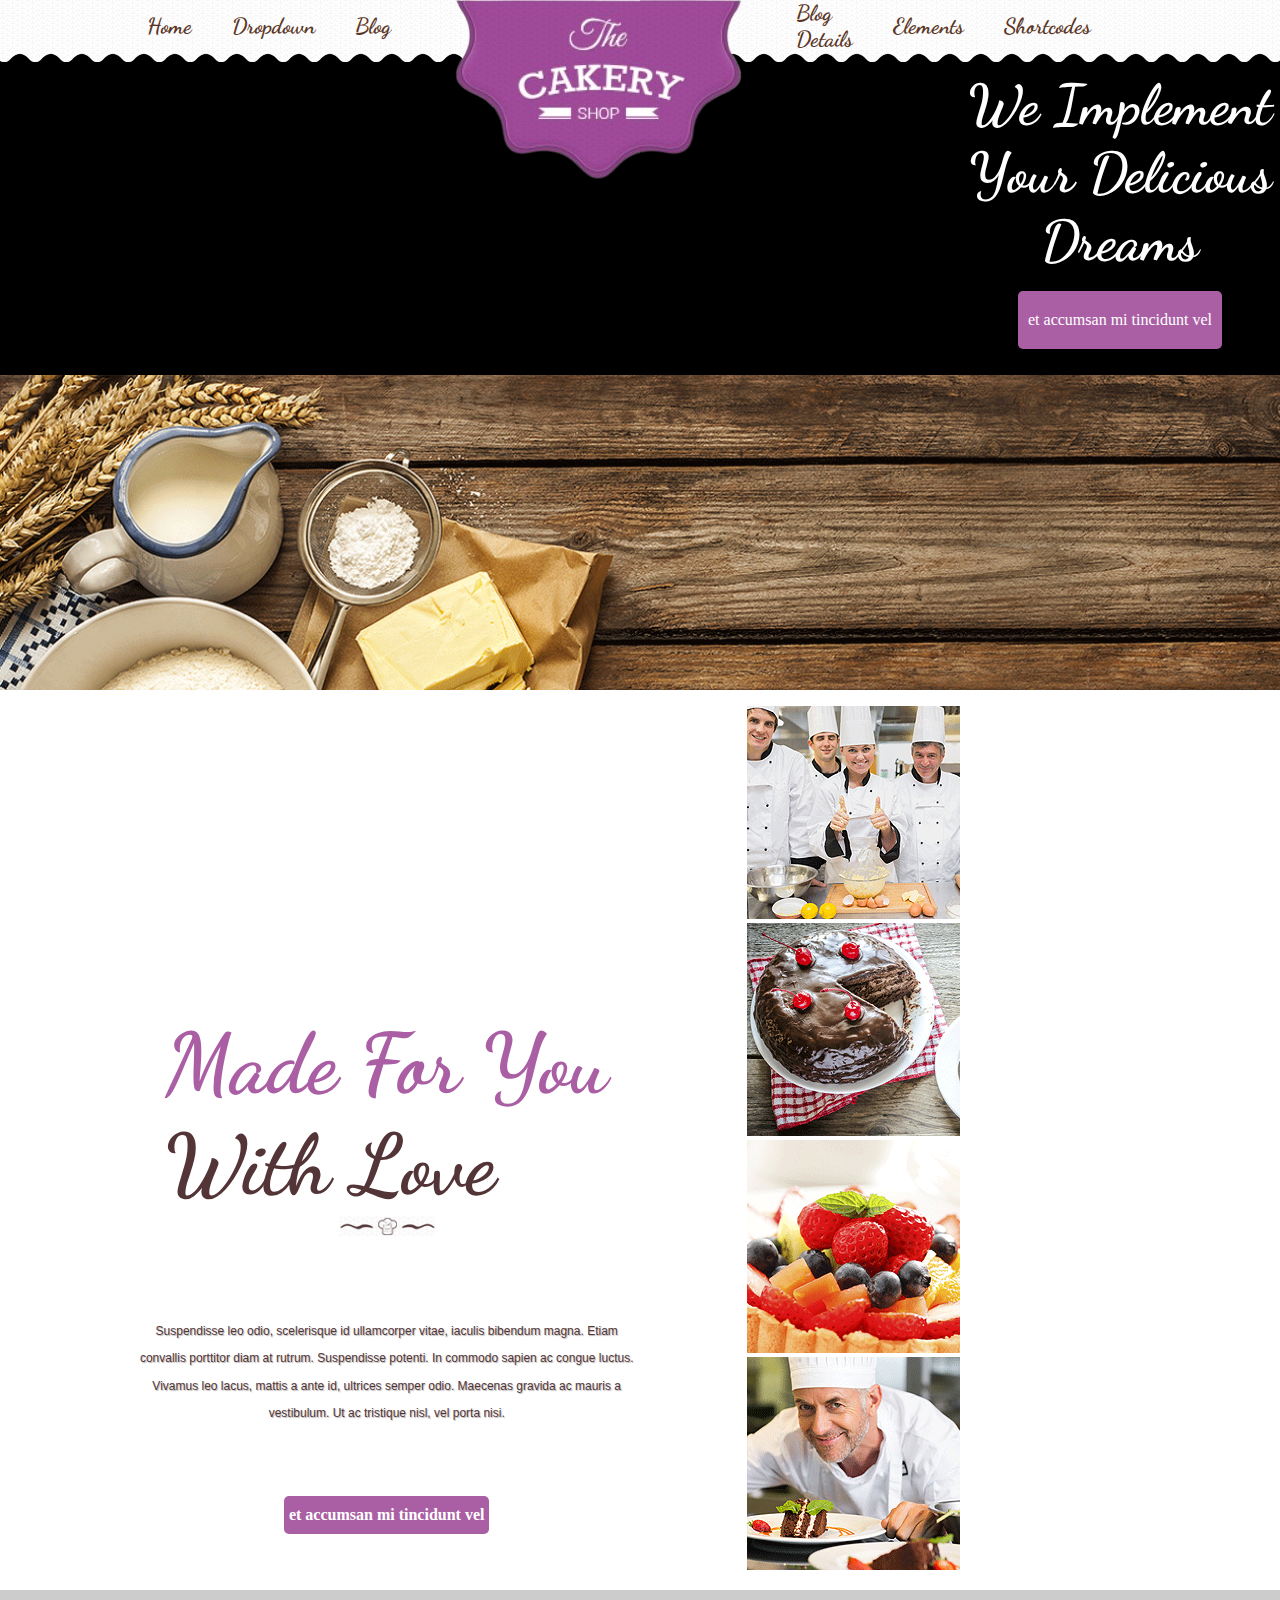
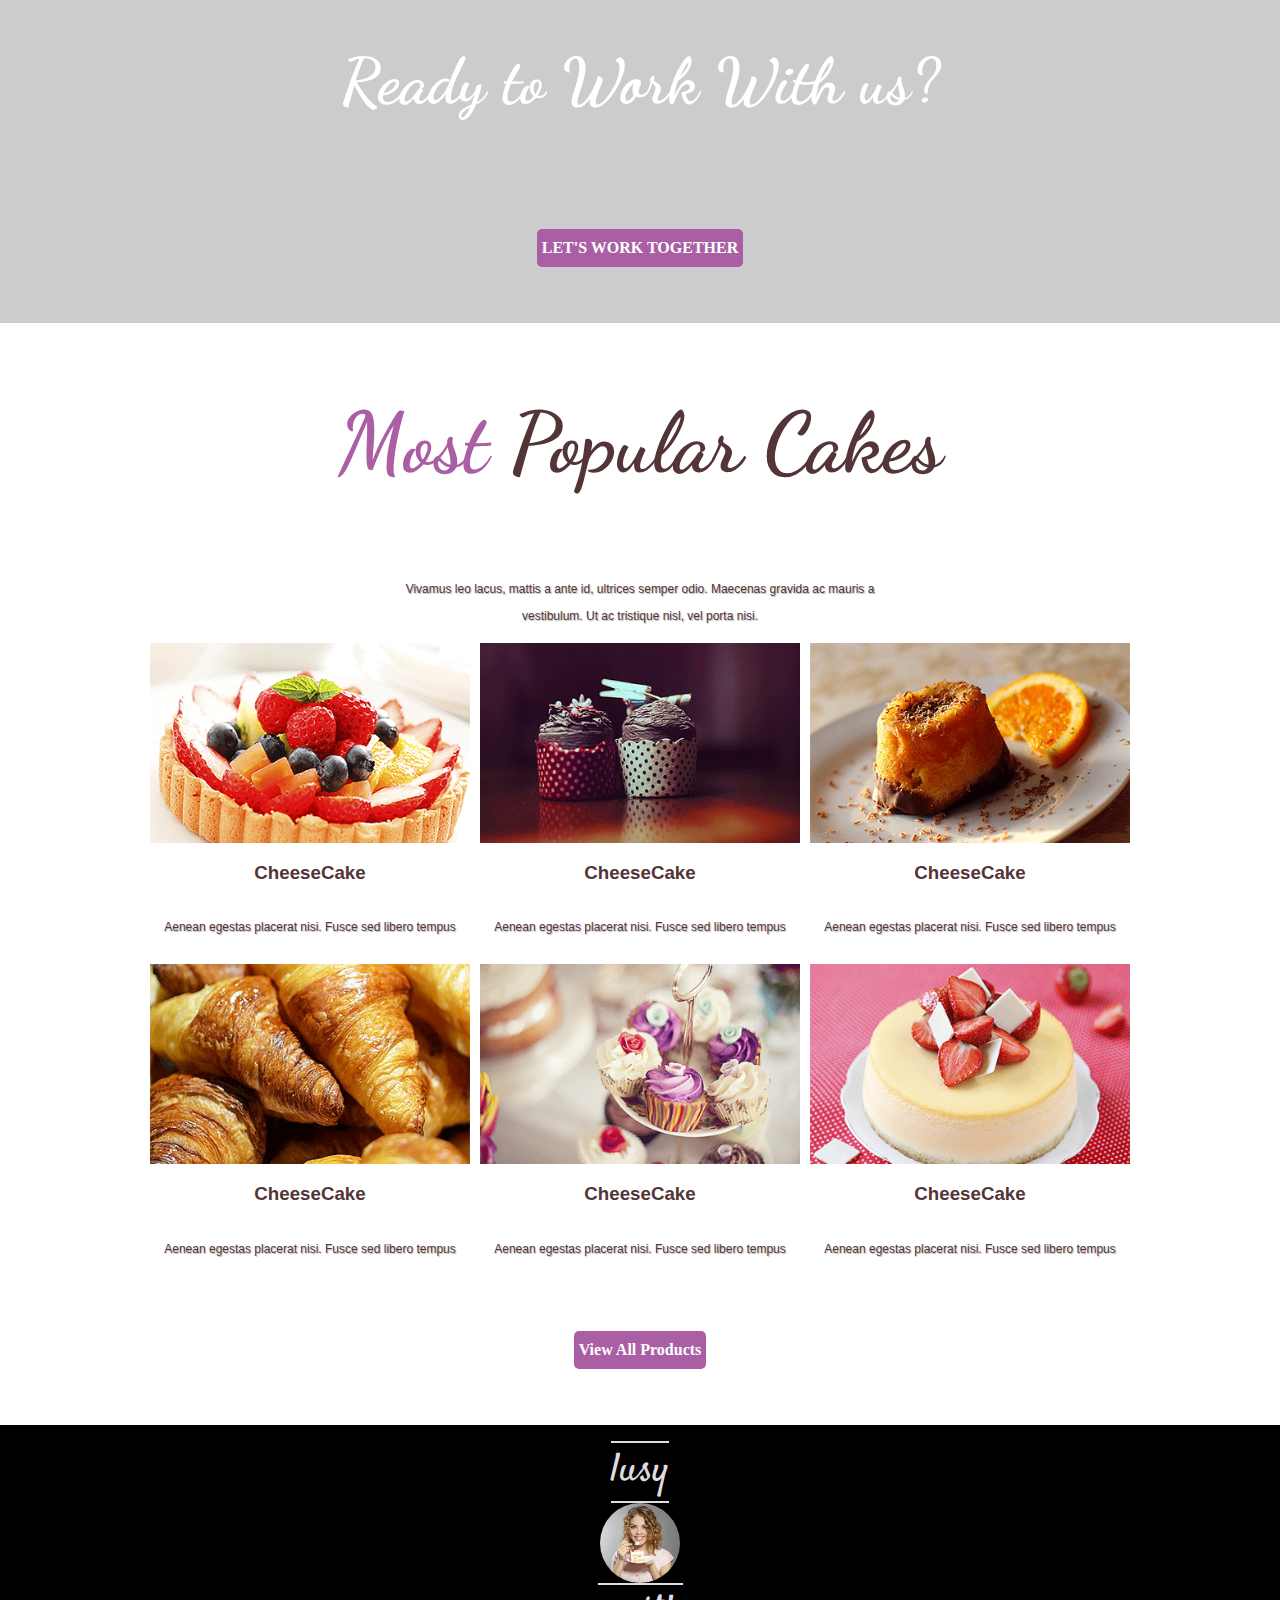
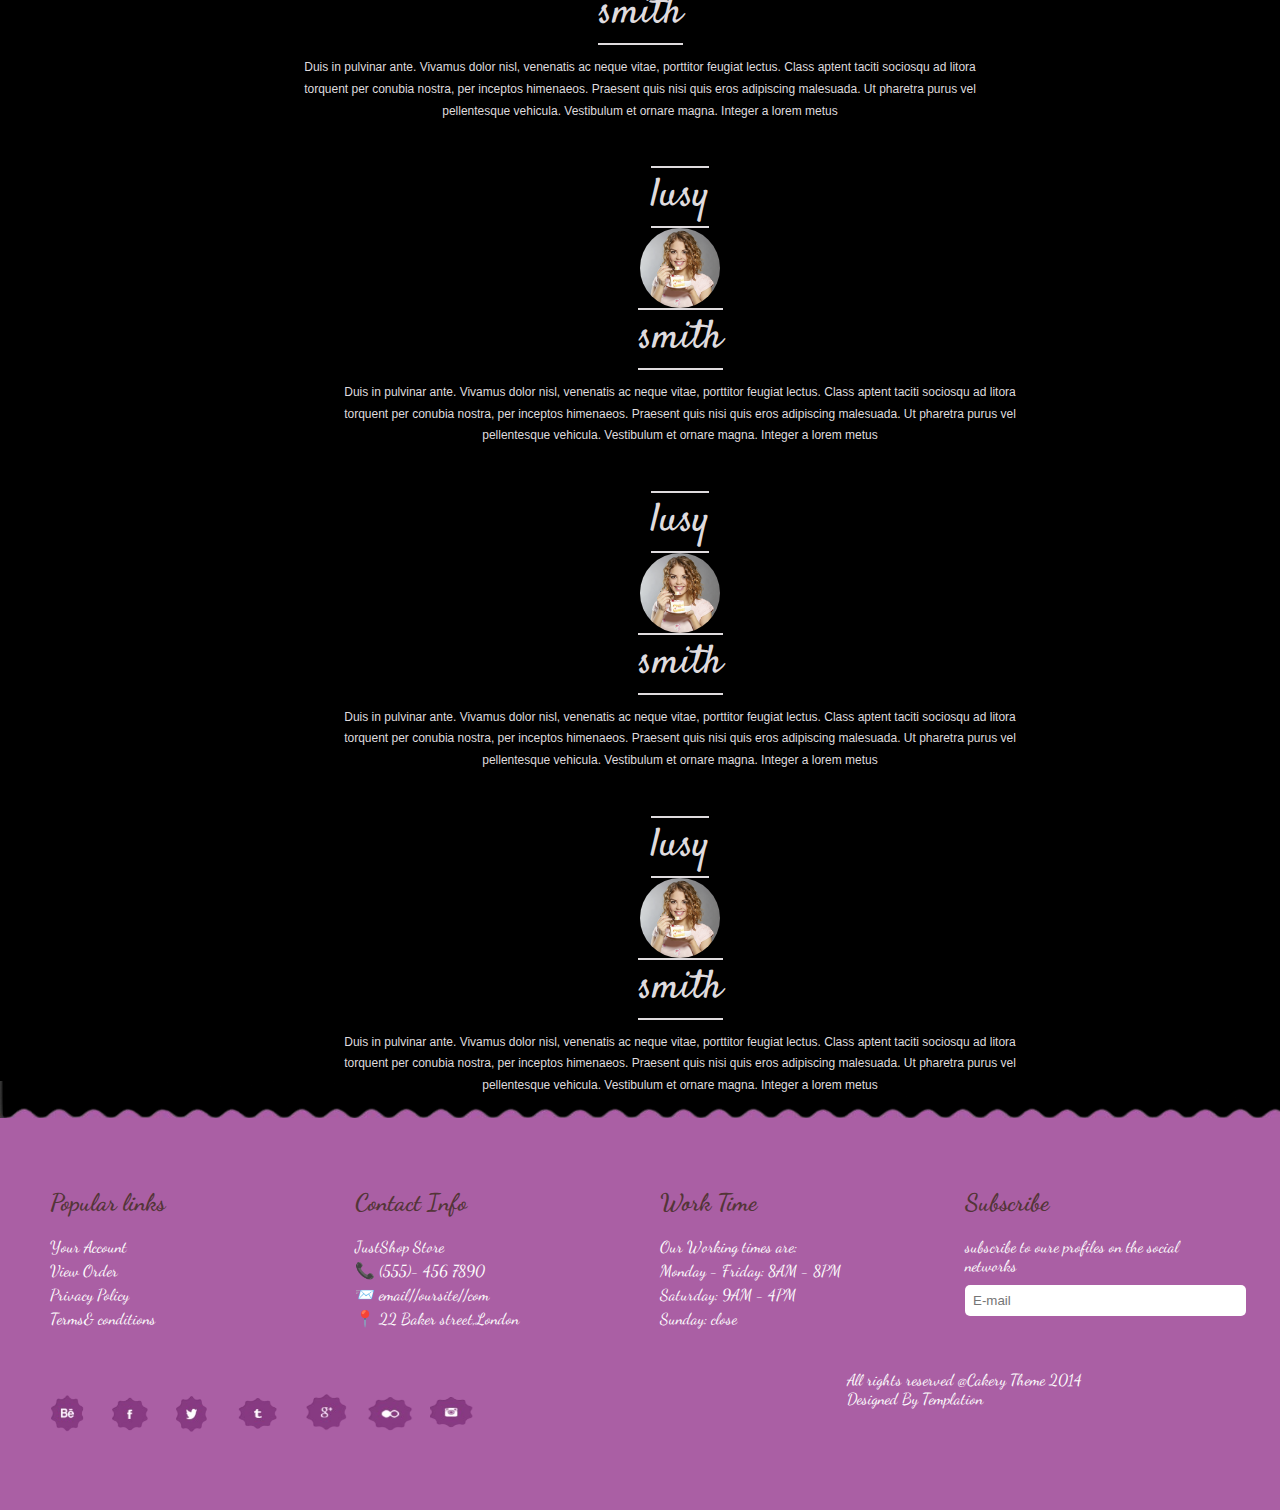
<file: index.html>
<!DOCTYPE html>
<html lang="en">
<head>
    <meta charset="UTF-8">
    <meta name="viewport" content="width=device-width, initial-scale=1.0">
    <title>Home</title>
    <style>
        @import url('https://fonts.googleapis.com/css2?family=Dancing+Script:wght@400..700&display=swap');
        @import url('https://fonts.googleapis.com/css2?family=Satisfy&display=swap');
        </style>
            

    <link rel="stylesheet" href="./index.css">
    <link rel="stylesheet" href="https://fonts.googleapis.com/icon?family=Material+Icons">

</head>
<body>
    <header class="top-header ">
        <nav class="navbar  ">
            <ul class="nav-links col-9 col-md-12 col-sm-12" >
                <li ><a href="./index.html">Home</a></li>
                <li><a href="./index.html">Dropdown</a></li>
                <li><a href="./index.html">Blog</a></li>
                <li class="logoHeader">
                    <img src="./Images/logo.png" alt="Bakery Logo">
                </li>
                <li><a href="./BlogDetails.html">Blog Details</a></li>
                <li><a href="./element.html">Elements</a></li>
                <li><a href="./shortcodes.html">Shortcodes</a></li>
            </ul>
        </nav>
    </header>
    <div class="intro ">
        <div class="introHeader col-3 col-md-12 col-sm-12">
            
            <h1>We Implement Your Delicious Dreams</h1>
            <p ><a  href="">et accumsan mi tincidunt vel</a></p>

        </div>
        <figure class="intro_image col-12 col-md-12 col-sm-12" >
            <img src="./Images/1300x780.gif" alt="" srcset="">
        </figure>
        
    </div>
    <article class="MadeForYou">
        <hgroup class="col-6 col-md-12 col-sm-12">
            <h2 >
                
                <span>Made For You </span>
                <br>
                With Love
             </h2>
            <p class="Paragraph">Suspendisse leo odio, scelerisque id ullamcorper vitae, iaculis bibendum magna. Etiam convallis porttitor diam at rutrum.
             Suspendisse potenti. In commodo sapien ac congue luctus. Vivamus leo lacus, mattis a ante id, ultrices semper odio. 
             Maecenas gravida ac mauris a vestibulum. Ut ac tristique nisl, vel porta nisi.</p>
             <p ><a href="">et accumsan mi tincidunt vel</a></p>
        </hgroup>
        <figure class=" col-4 col-md-12 col-sm-12">
            <img src="./Images/213x213(1).gif" alt="">
            <img src="./Images/213x213(2).gif" alt="">
            <img src="./Images/213x213(3).gif" alt="">
            <img src="./Images/213x213(4).gif" alt="">
        </figure>

  
    </article>
    <div class="WorKWith col-12 col-md-12 col-sm-12">
        <h2 >Ready to Work With us?</h2>
        <p ><a href="">LET'S WORK TOGETHER</a></p>        

    </div>

    <div class="PopularCake">
        <hgroup class="col-12 col-md-12 col-sm-12">
            <h2 >
                <span>Most</span> Popular Cakes
             </h2>
             <p class="Paragraph">Vivamus leo lacus, mattis a ante id, ultrices semper odio.
                 Maecenas gravida ac mauris a vestibulum. Ut ac tristique nisl, vel porta nisi.</p>
        </hgroup>
        <article>
            <div class=" col-3 col-md-12 col-sm-12 ">
                <img src="./Images/cake1.gif" alt="">
                <h3>CheeseCake</h3>
                <p class="Paragraph"> Aenean egestas placerat nisi. Fusce sed libero tempus</p>

            </div>
            <div class=" col-3 col-md-12 col-sm-12 ">
                <img src="./Images/cake2.gif" alt="">
                <h3>CheeseCake</h3>
                <p class="Paragraph"> Aenean egestas placerat nisi. Fusce sed libero tempus</p>

            </div>
            <div class="col-3 col-md-12 col-sm-12 ">
                <img src="./Images/cake3.gif" alt="">
                <h3>CheeseCake</h3>
                <p class="Paragraph"> Aenean egestas placerat nisi. Fusce sed libero tempus</p>

            </div>
            <div class="col-3 col-md-12 col-sm-12 ">
                <img src="./Images/cake4.gif" alt="">
                <h3>CheeseCake</h3>
                <p class="Paragraph"> Aenean egestas placerat nisi. Fusce sed libero tempus</p>

            </div>
            <div class="col-3 col-md-12 col-sm-12 ">
                <img src="./Images/cake5.gif" alt="">
                <h3>CheeseCake</h3>
                <p class="Paragraph"> Aenean egestas placerat nisi. Fusce sed libero tempus</p>

            </div>
            <div class="col-3 col-md-12 col-sm-12 ">
                <img src="./Images/cake6.gif" alt="">
                <h3>CheeseCake</h3>
                <p class="Paragraph"> Aenean egestas placerat nisi. Fusce sed libero tempus</p>

            </div>
            
        </article>
        <div class="ViewProduct col-12 col-md-12 col-sm-12">

            <p><a href="">View All Products</a></p> 
        </div>
    </div>

    <div class="customer">
        <div class="col-12 col-md-12 col-sm-12">
            <figure>
                <span>lusy</span>
                <img src="./Images/customer.png" alt="">
                <span>smith</span>
    
                <p class="Paragraph CustomerPara">Duis in pulvinar ante. Vivamus dolor nisl, venenatis ac neque vitae, porttitor feugiat lectus. 
                    Class aptent taciti sociosqu ad litora torquent per conubia nostra, per inceptos himenaeos. 
                    Praesent quis nisi quis eros adipiscing malesuada. Ut pharetra purus vel pellentesque vehicula. 
                    Vestibulum et ornare magna. Integer a lorem metus
                </p>
            </figure>
        </div>
        <div class="col-12 col-md-12 col-sm-12">
            <figure class="col-12 col-md-12 col-sm-12">
                <span>lusy</span>
                <img src="./Images/customer.png" alt="">
                <span>smith</span>
    
                <p class="Paragraph CustomerPara "  >Duis in pulvinar ante. Vivamus dolor nisl, venenatis ac neque vitae, porttitor feugiat lectus. 
                    Class aptent taciti sociosqu ad litora torquent per conubia nostra, per inceptos himenaeos. 
                    Praesent quis nisi quis eros adipiscing malesuada. Ut pharetra purus vel pellentesque vehicula. 
                    Vestibulum et ornare magna. Integer a lorem metus</p>
            </figure>
        </div>
        <div class="col-12 col-md-12 col-sm-12">
            <figure class="col-12 col-md-12 col-sm-12">
                <span>lusy</span>
                <img src="./Images/customer.png" alt="">
                <span>smith</span>
    
                <p class="Paragraph CustomerPara" >Duis in pulvinar ante. Vivamus dolor nisl, venenatis ac neque vitae, porttitor feugiat lectus. 
                    Class aptent taciti sociosqu ad litora torquent per conubia nostra, per inceptos himenaeos. 
                    Praesent quis nisi quis eros adipiscing malesuada. Ut pharetra purus vel pellentesque vehicula. 
                    Vestibulum et ornare magna. Integer a lorem metus</p>
            </figure>
        </div>
        <div class="col-12 col-md-12 col-sm-12">
            <figure class="col-12 col-md-12 col-sm-12">
                <span>lusy</span>
                <img src="./Images/customer.png" alt="">
                <span>smith</span>
    
                <p class="Paragraph CustomerPara" >Duis in pulvinar ante. Vivamus dolor nisl, venenatis ac neque vitae, porttitor feugiat lectus. 
                    Class aptent taciti sociosqu ad litora torquent per conubia nostra, per inceptos himenaeos. 
                    Praesent quis nisi quis eros adipiscing malesuada. Ut pharetra purus vel pellentesque vehicula. 
                    Vestibulum et ornare magna. Integer a lorem metus</p>
            </figure>
        </div>
    </div>

    <div class="beforeFootor">
    </div>
    <!--footter-->
    <footer class="bottem-footer">
        <div class="footer-continer">
            <div class="Popular-links">
                <h2>Popular links</h2>
                <ul>
                    <li>Your Account</li>
                    <li>View Order</li>
                    <li>Privacy Policy</li>
                    <li>Terms& conditions</li>
                </ul>
            </div>
            <div class="content-info">
                <h2>Contact Info</h2>
                <ul>
                    <li>JustShop Store</li>
                    <li>📞 (555)- 456 7890</li>
                    <li>📨 email//oursite//com</li>
                    <li>📍 22 Baker street,London</li>
                </ul>
            </div>
            <div class="work-time">
                <h2>Work Time</h2>
                <ul>
                    <li>Our Working times are:</li>
                    <li>Monday - Friday: 8AM - 8PM</li>
                    <li>Saturday: 9AM - 4PM</li>
                    <li>Sunday: close</li>
                </ul>
            </div>
            <div class="Subscribe">
                <h2>Subscribe</h2>
                <label>subscribe to oure profiles on the social networks</label>
                <input type="email" placeholder="E-mail">
            </div>




        </div>
        <div class="footer-copyright ">
            <div class="logos col-12 col-md-3 col-sm-3">
                <ul>
                    <li><img src="Images/be-hexa.png"></li>
                    <li><img src="Images/face-hexa.png"></li>
                    <li><img src="Images/twiter-hexa.png"></li>
                    <li><img src="Images/t-hexa.png"></li>
                    <li><img src="Images/gmail-hexa.png"></li>
                    <li><img src="Images/infinety.png"></li>
                    <li><img src="Images/insta-hexa.png"></li>
                </ul>
            </div>
            <div class="copyright col-12 col-md-12 col-sm-12">
                <p>All rights reserved @Cakery Theme 2014<br>Designed By Templation</p>
            </div>

        </div>
    </footer>


    
    

</body>
</html>
</file>
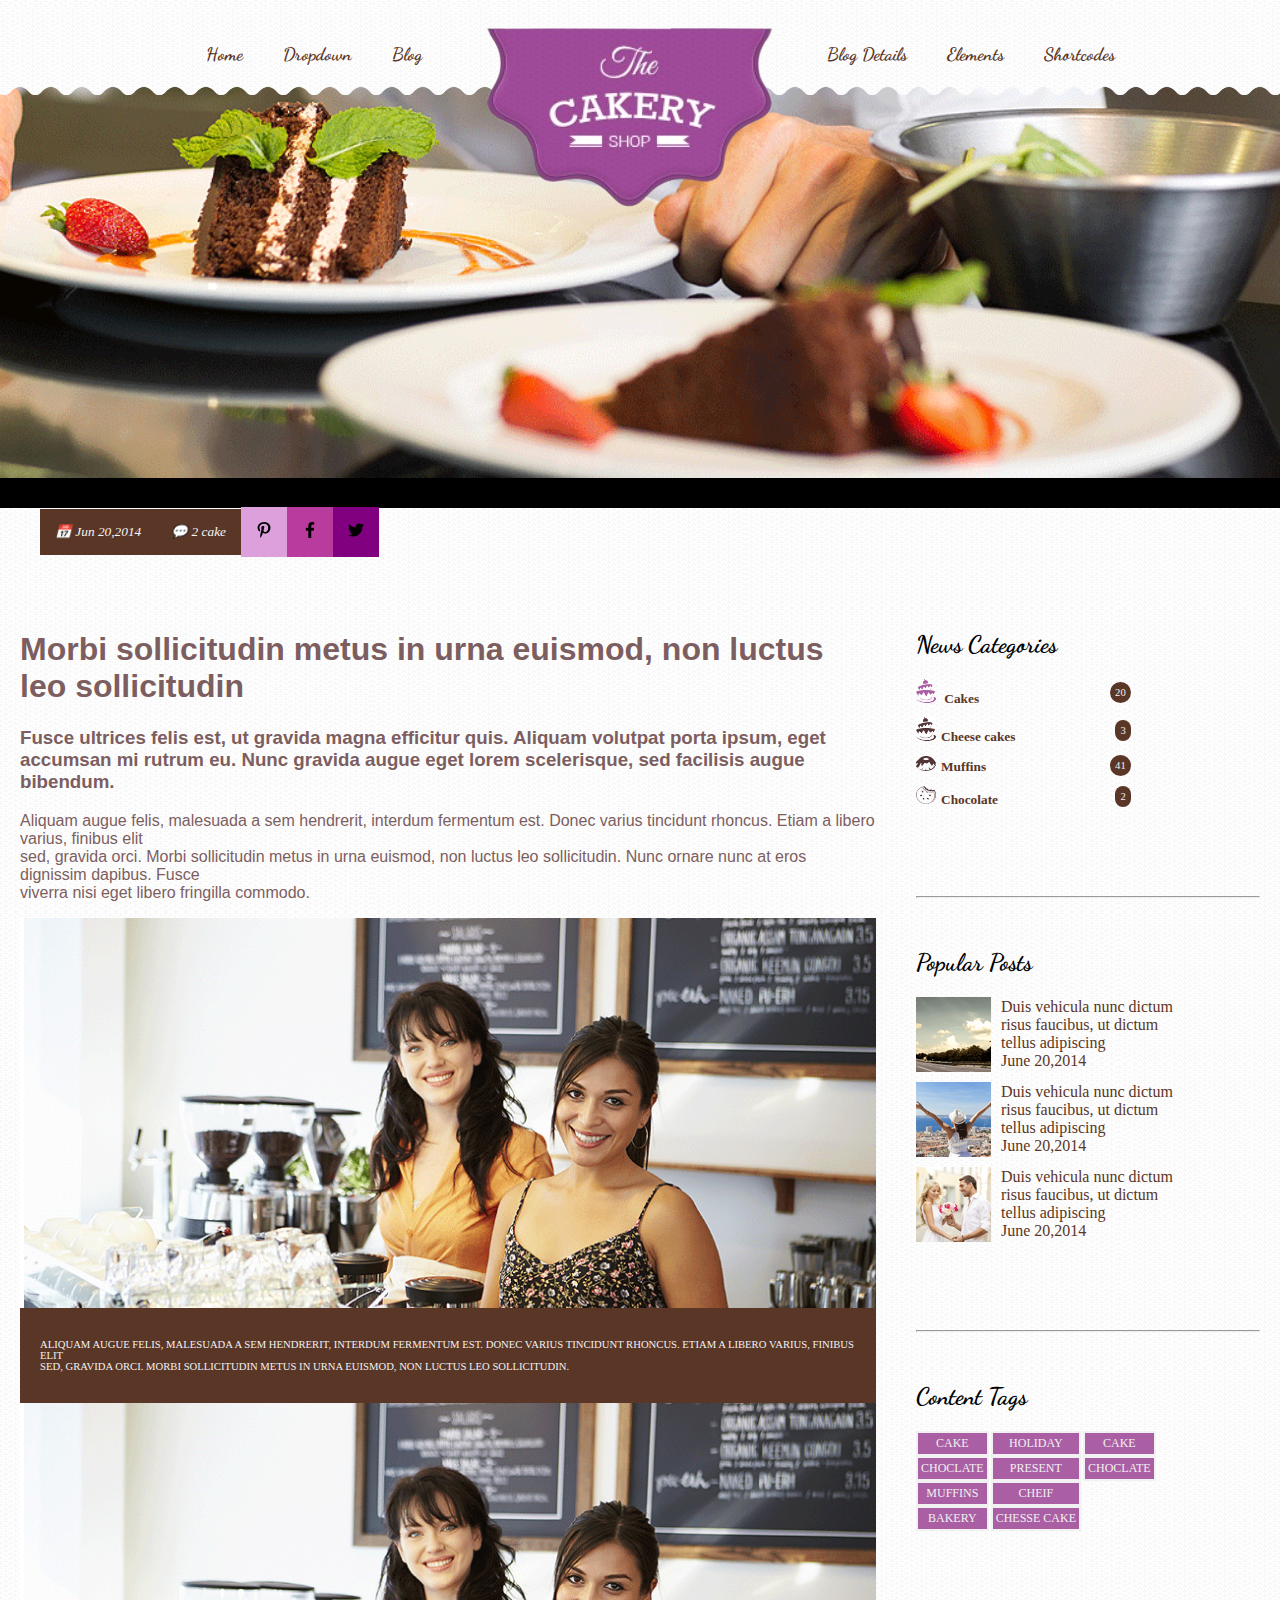
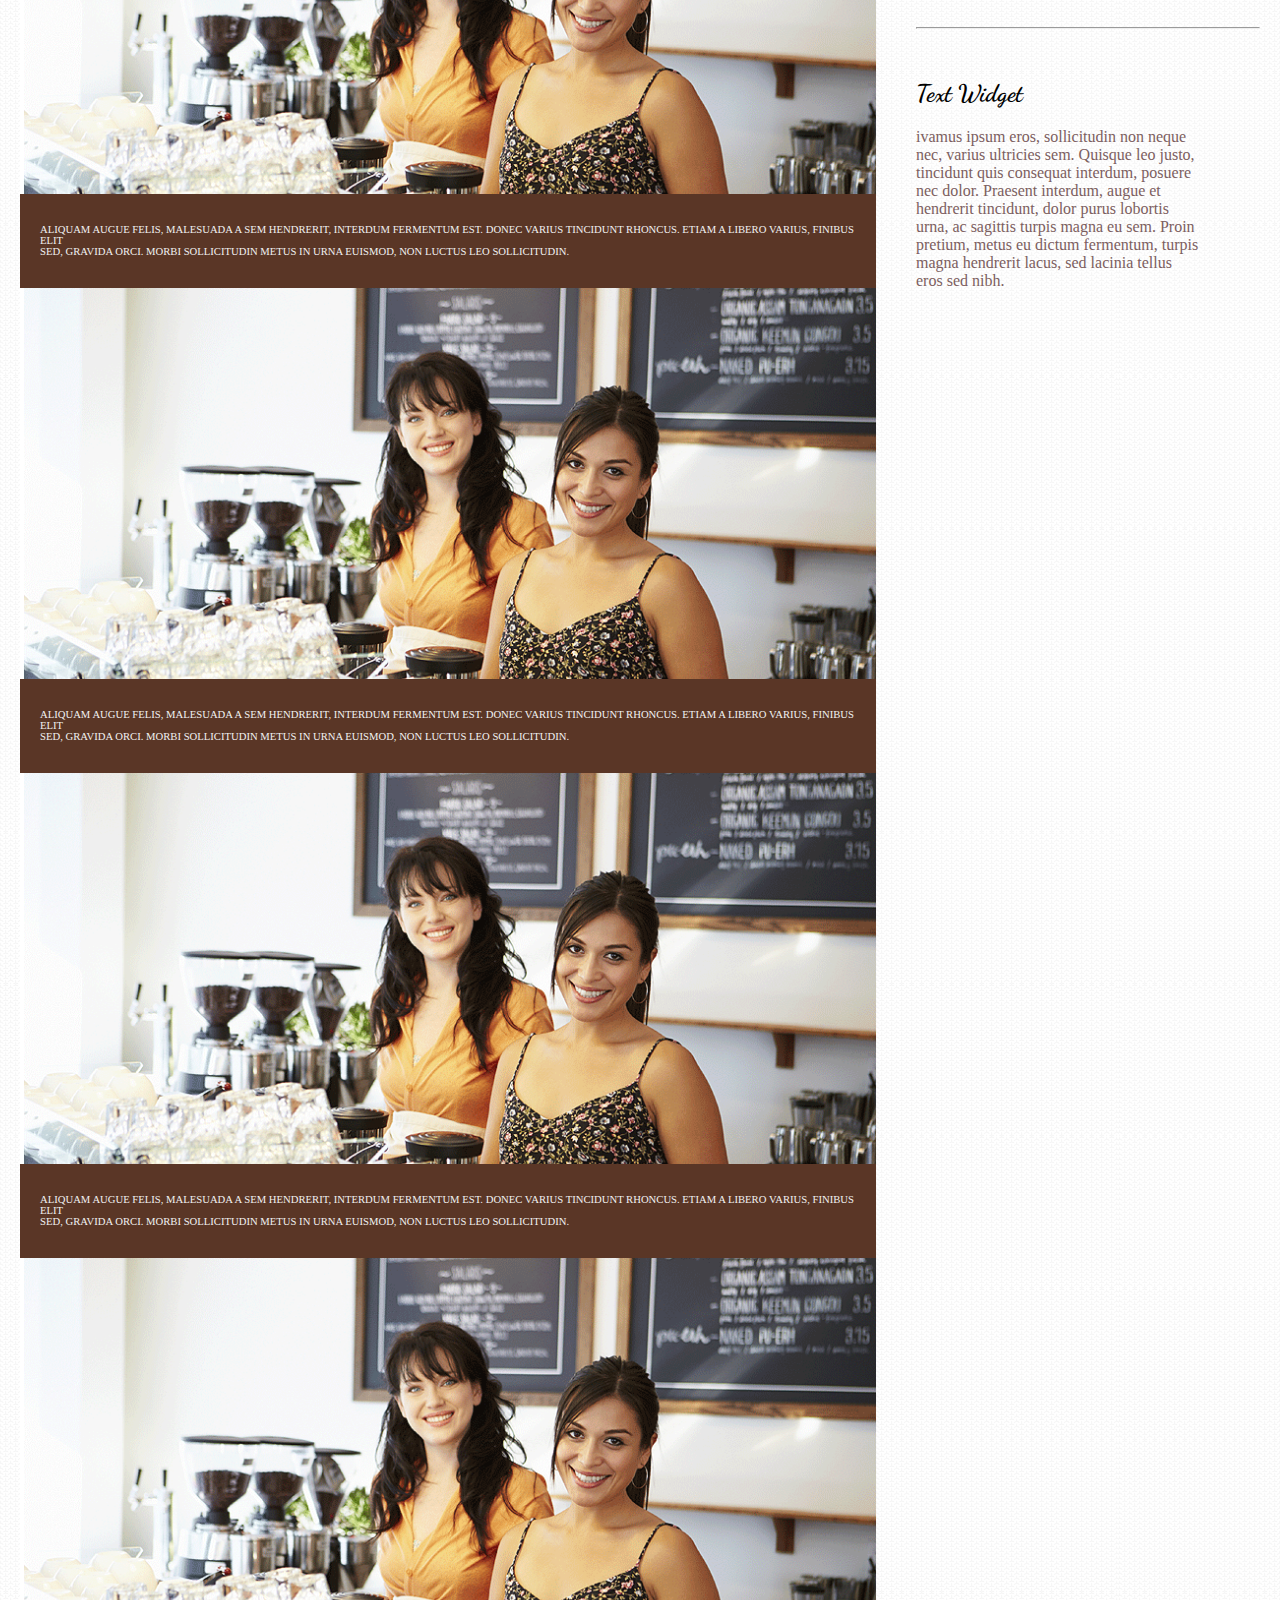
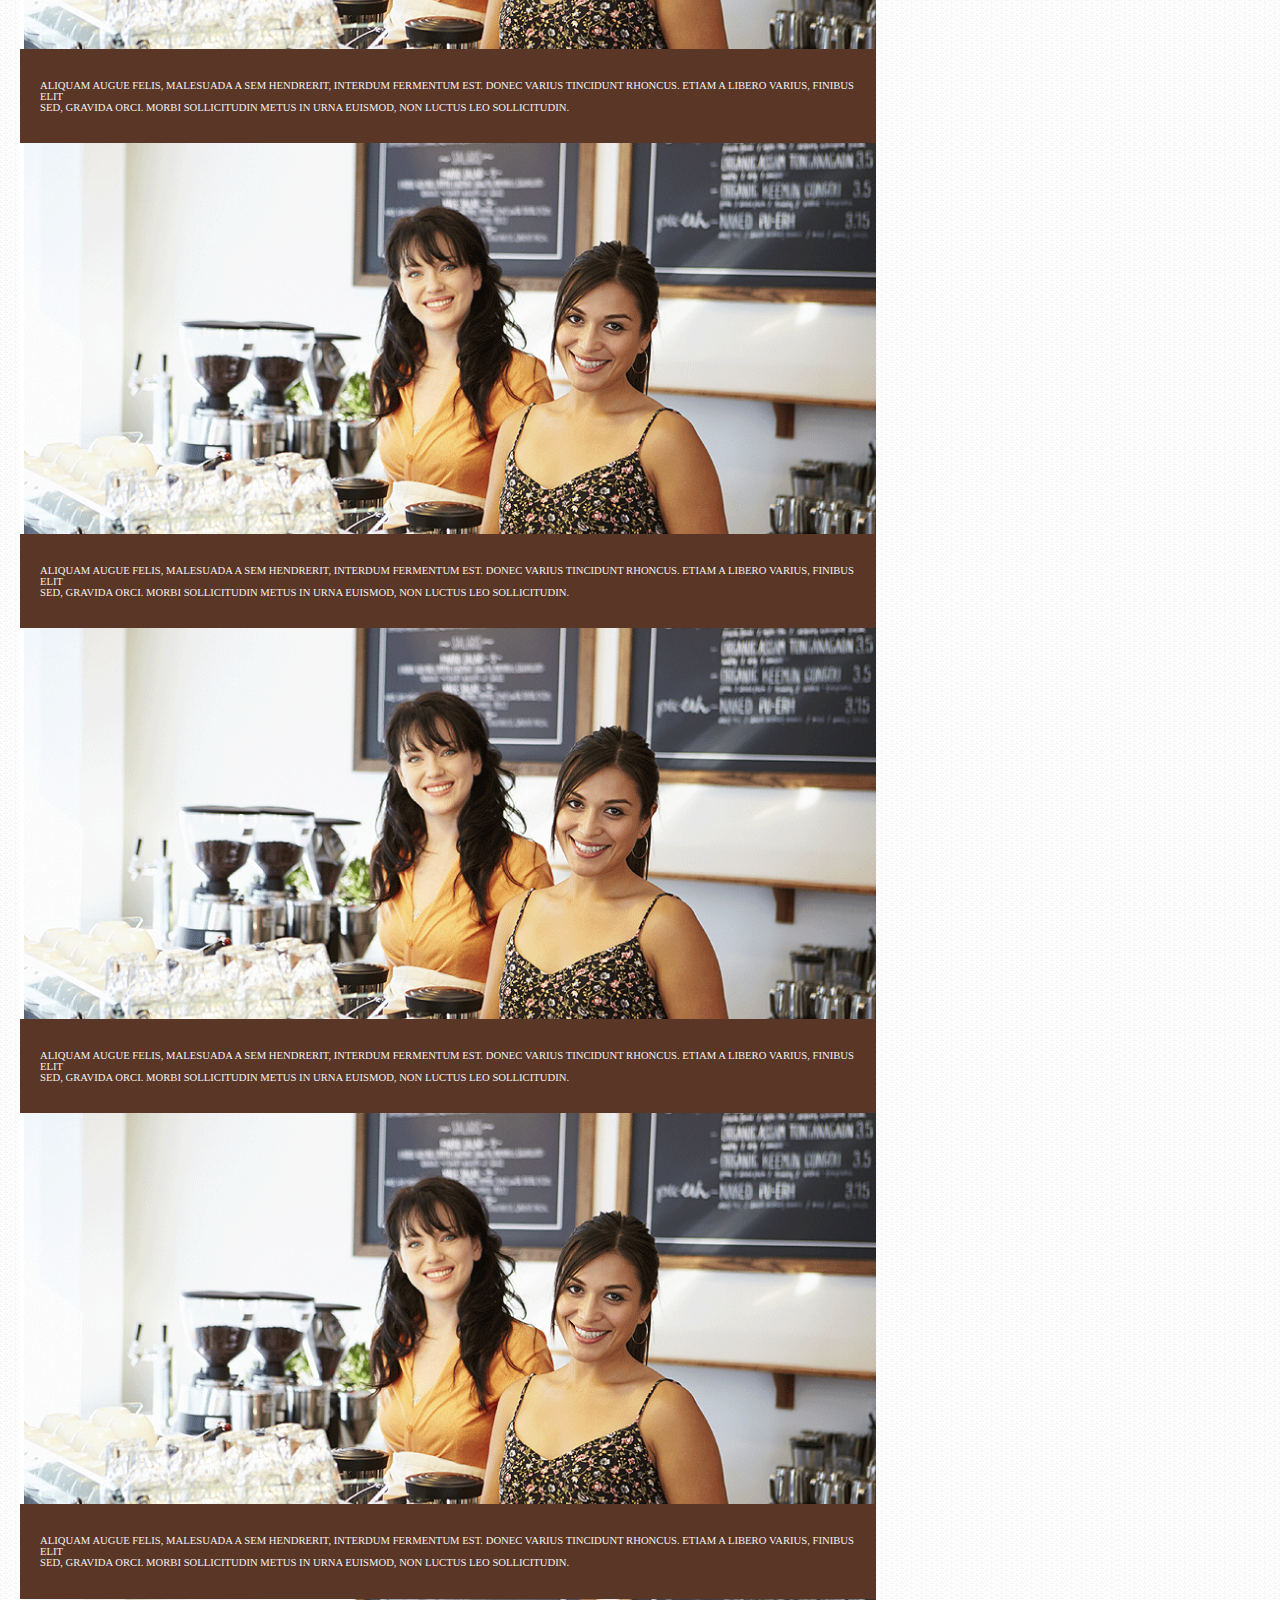
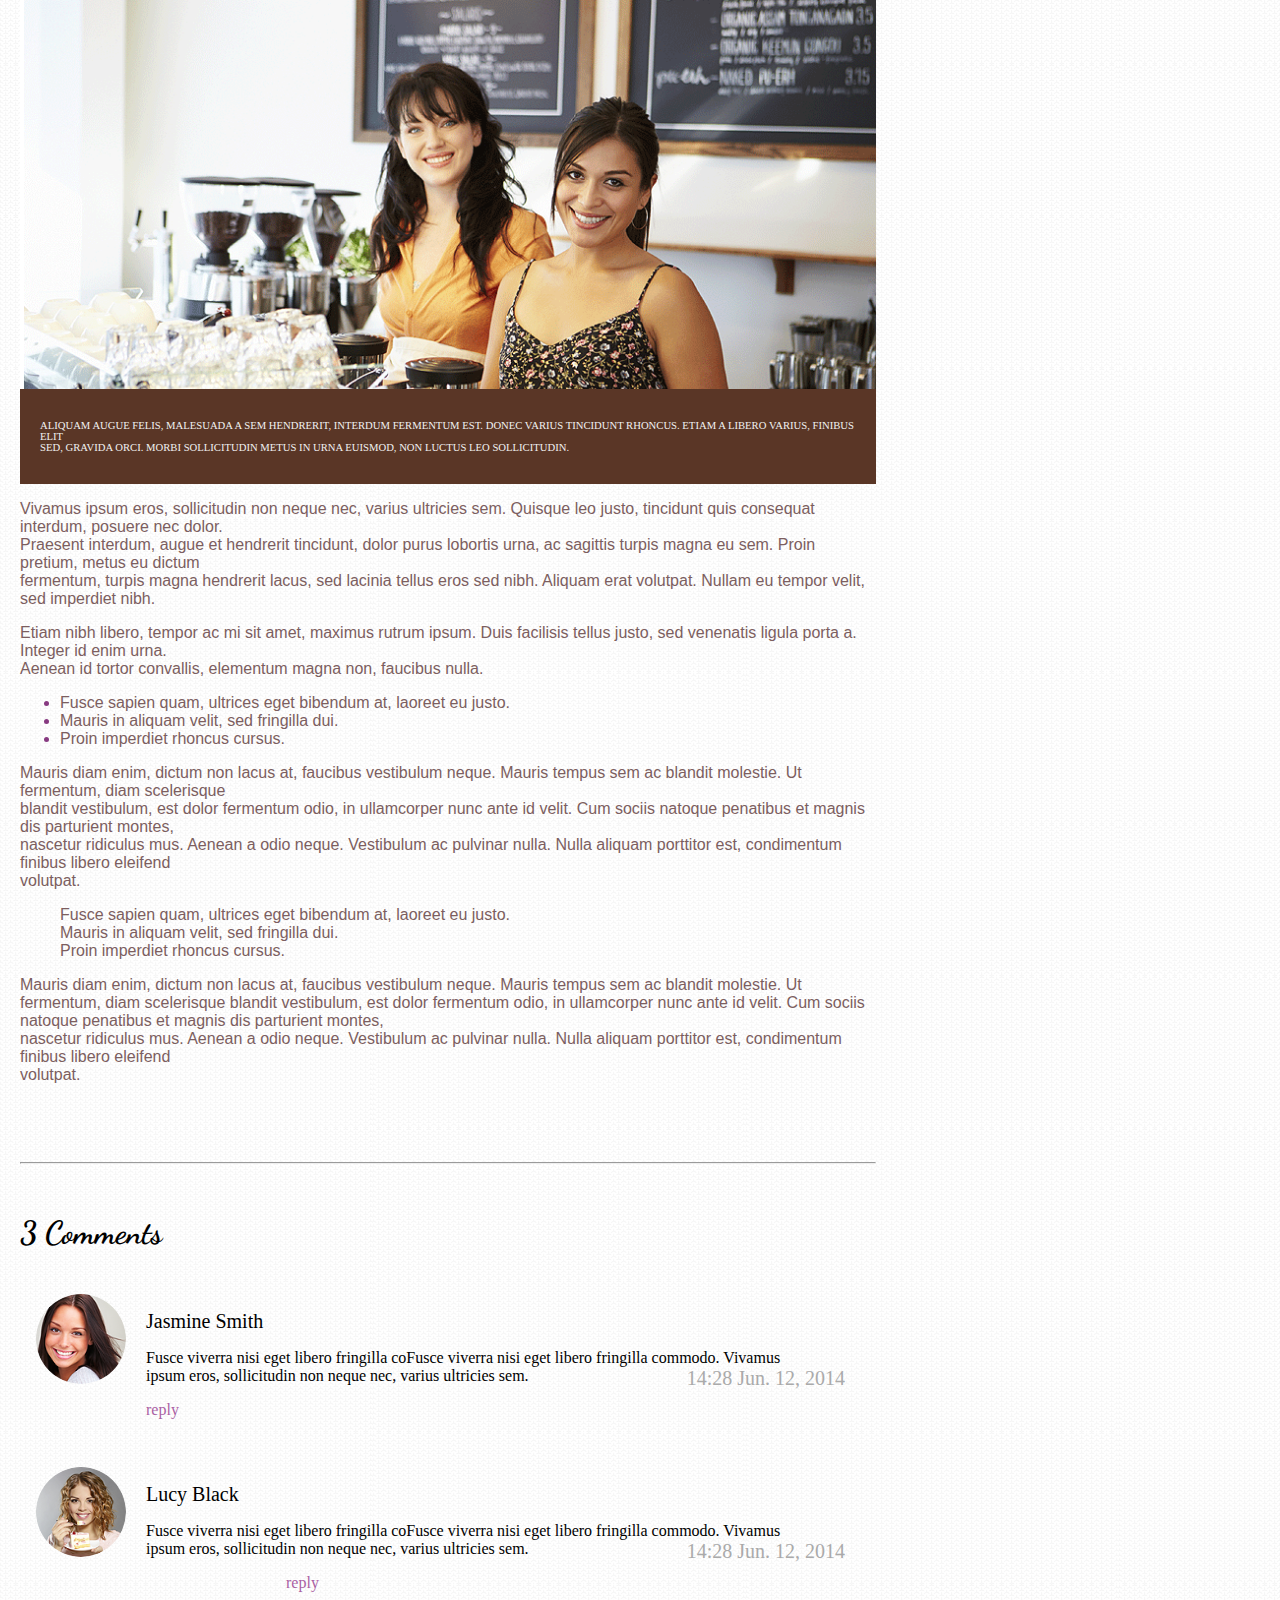
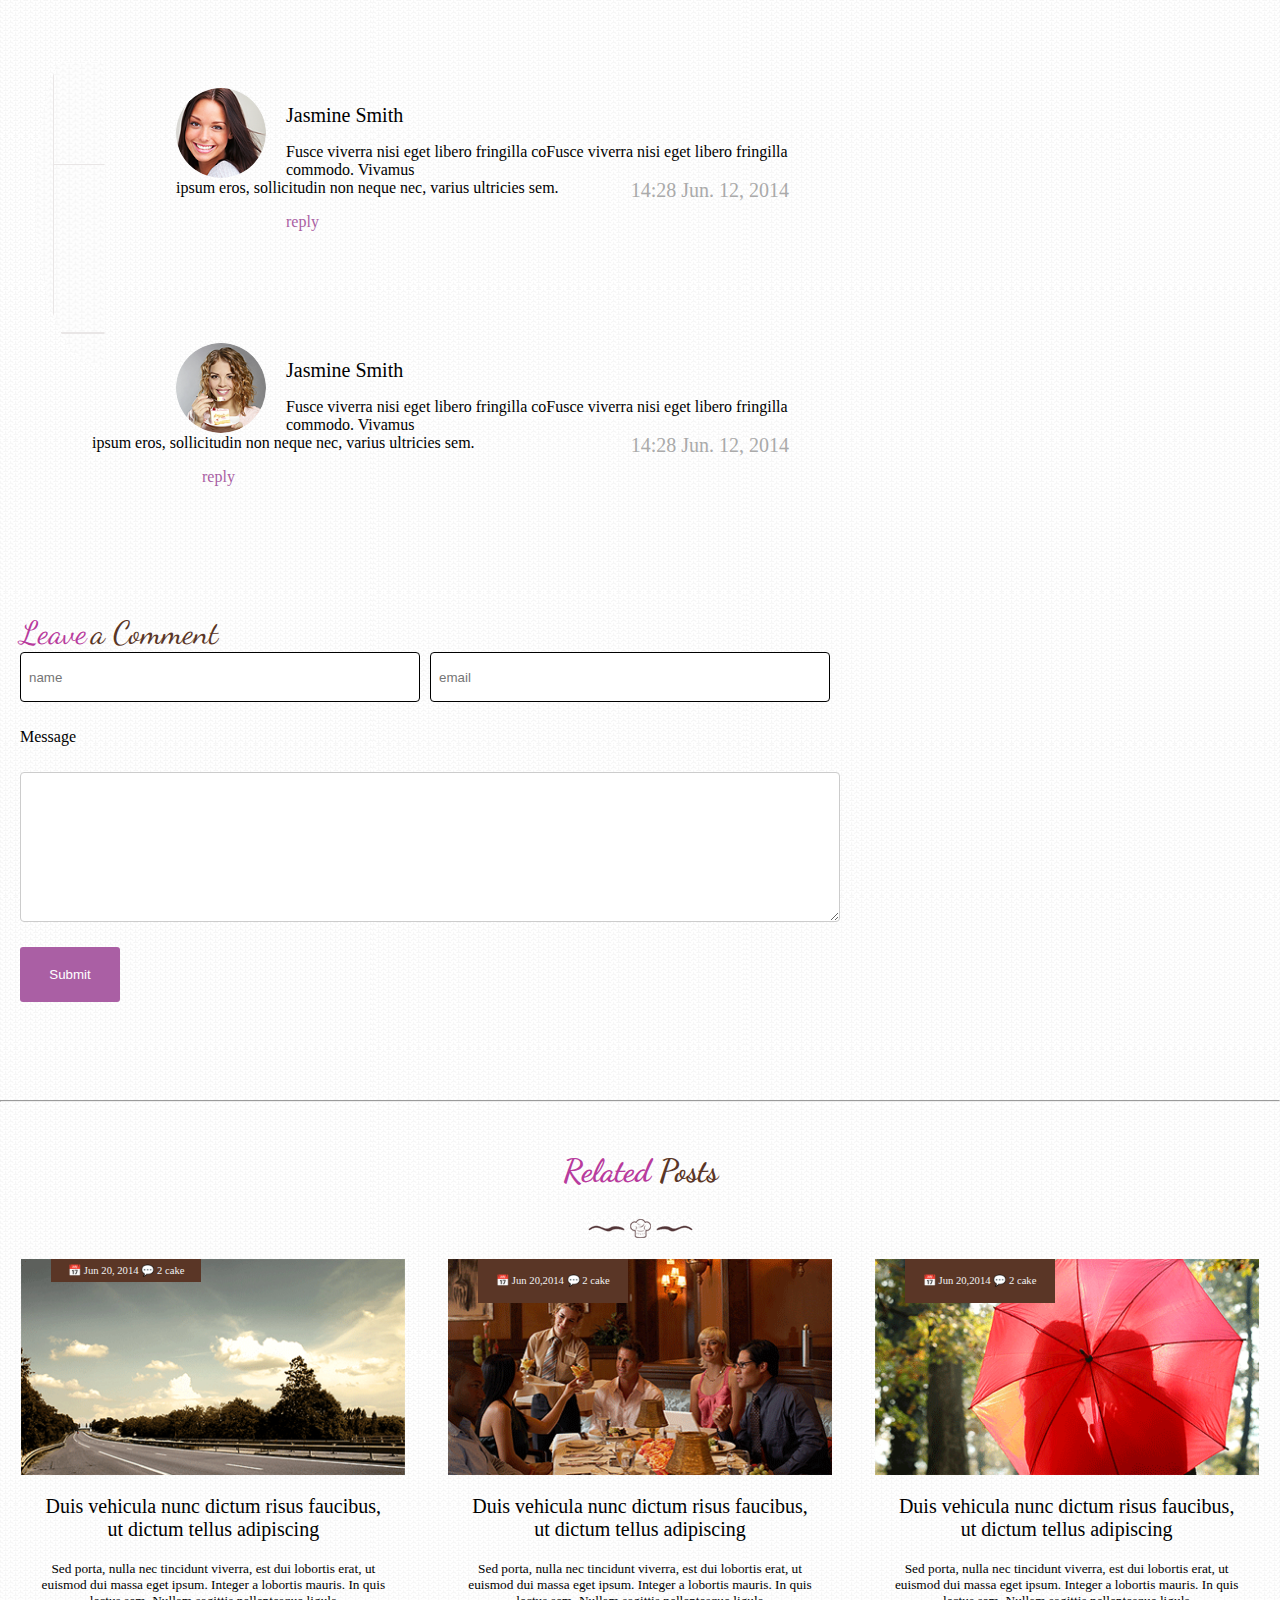
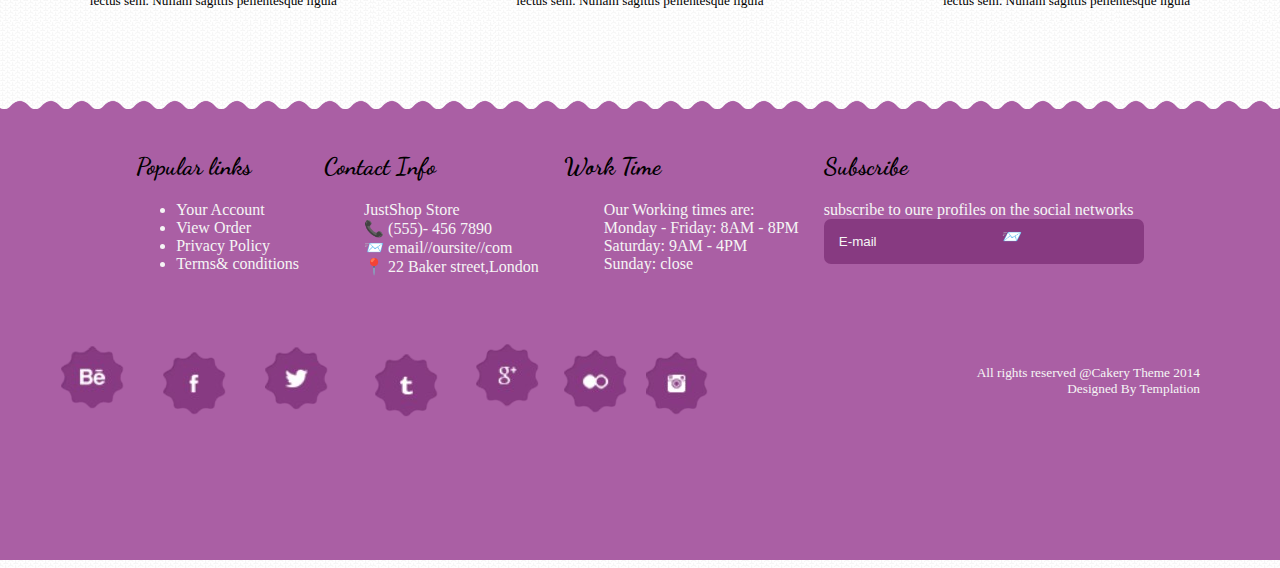
<file: BlogDetails.html>
<!DOCTYPE html>
<html lang="en">

<head>
    <meta charset="UTF-8">
    <meta name="viewport" content="width=device-width, initial-scale=1.0">
    <title>Blog Details</title>
    <link rel="stylesheet" href="BlogDetails.css">
    <link href="https://fonts.googleapis.com/css2?family=Dancing+Script:wght@700&display=swap" rel="stylesheet">
</head>

<body>
    <!--Header -->
    <header class="top-header">
        <nav class="navbar">
            <ul>
                <li><a href="./index.html">Home</a></li>
                <li><a href="./index.html">Dropdown</a></li>
                <li><a href="./index.html">Blog</a></li>
                <li class="logo">
                    <img src="./Images/logo.png" alt="Bakery Logo">
                </li>
                <li><a href="./BlogDetails.html">Blog Details</a></li>
                <li><a href="./element.html">Elements</a></li>
                <li><a href="./shortcodes.html">Shortcodes</a></li>
            </ul>
        </nav>
    </header>
    <section class="Cake"></section>
    <!--DateBox-->
    <section class="Post-Date">
        <ul>
            <li id="date">📅 Jun 20,2014</li>
            <li id="date">💬 2 cake</li>
            <li id="pin"><img src="./Images/pinterest.png"></li>
            <li id="fac"><img src="./Images/facebook.png"></li>
            <li id="twit"><img src="./Images/twitter.png"></li>
        </ul>
    </section>
    <!--Page-->
    <div class="Page">
        <!--Main Content-->
        <div class="main">
            <div class="bodyMain">
                <h1>Morbi sollicitudin metus in urna euismod, non luctus leo sollicitudin</h1>
                <h3>Fusce ultrices felis est, ut gravida magna efficitur quis. Aliquam volutpat porta ipsum,
                    eget<br>
                    accumsan mi rutrum eu. Nunc gravida augue eget lorem scelerisque, sed facilisis augue<br>
                    bibendum.
                </h3>
                <p id="body-main-p">Aliquam augue felis, malesuada a sem hendrerit, interdum fermentum est. Donec varius
                    tincidunt
                    rhoncus. Etiam a libero varius, finibus elit<br> sed, gravida orci. Morbi sollicitudin metus in
                    urna
                    euismod, non luctus leo sollicitudin. Nunc ornare nunc at eros dignissim dapibus. Fusce<br>
                    viverra
                    nisi eget libero fringilla commodo.</p>
                <div class="container">
                    <img src="./Images/MainImag.png" style="width:100%;">
                    <div class="content">
                        <p>
                            ALIQUAM AUGUE FELIS, MALESUADA A SEM HENDRERIT, INTERDUM FERMENTUM EST. DONEC VARIUS
                            TINCIDUNT RHONCUS. ETIAM A LIBERO VARIUS, FINIBUS ELIT<br>
                            SED, GRAVIDA ORCI. MORBI SOLLICITUDIN METUS IN URNA EUISMOD, NON LUCTUS LEO
                            SOLLICITUDIN.
                        </p>
                    </div>
                </div>
                <div class="container">
                    <img src="./Images/MainImag.png" style="width:100%;">
                    <div class="content">
                        <p>
                            ALIQUAM AUGUE FELIS, MALESUADA A SEM HENDRERIT, INTERDUM FERMENTUM EST. DONEC VARIUS
                            TINCIDUNT RHONCUS. ETIAM A LIBERO VARIUS, FINIBUS ELIT<br>
                            SED, GRAVIDA ORCI. MORBI SOLLICITUDIN METUS IN URNA EUISMOD, NON LUCTUS LEO
                            SOLLICITUDIN.
                        </p>
                    </div>
                </div>
                <div class="container">
                    <img src="./Images/MainImag.png" style="width:100%;">
                    <div class="content">
                        <p>
                            ALIQUAM AUGUE FELIS, MALESUADA A SEM HENDRERIT, INTERDUM FERMENTUM EST. DONEC VARIUS
                            TINCIDUNT RHONCUS. ETIAM A LIBERO VARIUS, FINIBUS ELIT<br>
                            SED, GRAVIDA ORCI. MORBI SOLLICITUDIN METUS IN URNA EUISMOD, NON LUCTUS LEO
                            SOLLICITUDIN.
                        </p>
                    </div>
                </div>
                <div class="container">
                    <img src="./Images/MainImag.png" style="width:100%;">
                    <div class="content">
                        <p>
                            ALIQUAM AUGUE FELIS, MALESUADA A SEM HENDRERIT, INTERDUM FERMENTUM EST. DONEC VARIUS
                            TINCIDUNT RHONCUS. ETIAM A LIBERO VARIUS, FINIBUS ELIT<br>
                            SED, GRAVIDA ORCI. MORBI SOLLICITUDIN METUS IN URNA EUISMOD, NON LUCTUS LEO
                            SOLLICITUDIN.
                        </p>
                    </div>
                </div>
                <div class="container">
                    <img src="./Images/MainImag.png" style="width:100%;">
                    <div class="content">
                        <p>
                            ALIQUAM AUGUE FELIS, MALESUADA A SEM HENDRERIT, INTERDUM FERMENTUM EST. DONEC VARIUS
                            TINCIDUNT RHONCUS. ETIAM A LIBERO VARIUS, FINIBUS ELIT<br>
                            SED, GRAVIDA ORCI. MORBI SOLLICITUDIN METUS IN URNA EUISMOD, NON LUCTUS LEO
                            SOLLICITUDIN.
                        </p>
                    </div>
                </div>
                <div class="container">
                    <img src="./Images/MainImag.png" style="width:100%;">
                    <div class="content">
                        <p>
                            ALIQUAM AUGUE FELIS, MALESUADA A SEM HENDRERIT, INTERDUM FERMENTUM EST. DONEC VARIUS
                            TINCIDUNT RHONCUS. ETIAM A LIBERO VARIUS, FINIBUS ELIT<br>
                            SED, GRAVIDA ORCI. MORBI SOLLICITUDIN METUS IN URNA EUISMOD, NON LUCTUS LEO
                            SOLLICITUDIN.
                        </p>
                    </div>
                </div>
                <div class="container">
                    <img src="./Images/MainImag.png" style="width:100%;">
                    <div class="content">
                        <p>
                            ALIQUAM AUGUE FELIS, MALESUADA A SEM HENDRERIT, INTERDUM FERMENTUM EST. DONEC VARIUS
                            TINCIDUNT RHONCUS. ETIAM A LIBERO VARIUS, FINIBUS ELIT<br>
                            SED, GRAVIDA ORCI. MORBI SOLLICITUDIN METUS IN URNA EUISMOD, NON LUCTUS LEO
                            SOLLICITUDIN.
                        </p>
                    </div>
                </div>
                <div class="container">
                    <img src="./Images/MainImag.png" style="width:100%;">
                    <div class="content">
                        <p>
                            ALIQUAM AUGUE FELIS, MALESUADA A SEM HENDRERIT, INTERDUM FERMENTUM EST. DONEC VARIUS
                            TINCIDUNT RHONCUS. ETIAM A LIBERO VARIUS, FINIBUS ELIT<br>
                            SED, GRAVIDA ORCI. MORBI SOLLICITUDIN METUS IN URNA EUISMOD, NON LUCTUS LEO
                            SOLLICITUDIN.
                        </p>
                    </div>
                </div>
                <div class="container">
                    <img src="./Images/MainImag.png" style="width:100%;">
                    <div class="content">
                        <p>
                            ALIQUAM AUGUE FELIS, MALESUADA A SEM HENDRERIT, INTERDUM FERMENTUM EST. DONEC VARIUS
                            TINCIDUNT RHONCUS. ETIAM A LIBERO VARIUS, FINIBUS ELIT<br>
                            SED, GRAVIDA ORCI. MORBI SOLLICITUDIN METUS IN URNA EUISMOD, NON LUCTUS LEO
                            SOLLICITUDIN.
                        </p>
                    </div>
                </div>

                <p id="body-main-p">
                    Vivamus ipsum eros, sollicitudin non neque nec, varius ultricies sem. Quisque leo justo,
                    tincidunt
                    quis consequat interdum, posuere nec dolor.<br>
                    Praesent interdum, augue et hendrerit tincidunt, dolor purus lobortis urna, ac sagittis turpis
                    magna
                    eu sem. Proin pretium, metus eu dictum<br>
                    fermentum, turpis magna hendrerit lacus, sed lacinia tellus eros sed nibh. Aliquam erat
                    volutpat.
                    Nullam eu tempor velit, sed imperdiet nibh.
                </p>
                <p id="body-main-p">
                    Etiam nibh libero, tempor ac mi sit amet, maximus rutrum ipsum. Duis facilisis tellus justo, sed
                    venenatis ligula porta a. Integer id enim urna.<br>
                    Aenean id tortor convallis, elementum magna non, faucibus nulla.
                </p>
                <ul id="body-main-p">
                    <li>
                        Fusce sapien quam, ultrices eget bibendum at, laoreet eu justo.
                    </li>
                    <li>
                        Mauris in aliquam velit, sed fringilla dui.
                    </li>
                    <li>
                        Proin imperdiet rhoncus cursus.
                    </li>
                </ul>
                <p id="body-main-p">
                    Mauris diam enim, dictum non lacus at, faucibus vestibulum neque. Mauris tempus sem ac blandit
                    molestie. Ut fermentum, diam scelerisque<br>
                    blandit vestibulum, est dolor fermentum odio, in ullamcorper nunc ante id velit. Cum sociis
                    natoque penatibus et magnis dis parturient montes, <br>
                    nascetur ridiculus mus. Aenean a odio neque. Vestibulum ac pulvinar nulla. Nulla aliquam
                    porttitor est, condimentum finibus libero eleifend<br> volutpat.
                </p>
                <ul class="withnobullet" id="body-main-p">
                    <li>
                        Fusce sapien quam, ultrices eget bibendum at, laoreet eu justo.
                    </li>
                    <li>
                        Mauris in aliquam velit, sed fringilla dui.
                    </li>
                    <li>
                        Proin imperdiet rhoncus cursus.
                    </li>
                </ul>
                <p id="body-main-p">
                    Mauris diam enim, dictum non lacus at, faucibus vestibulum neque. Mauris tempus sem ac blandit
                    molestie. Ut fermentum, diam scelerisque blandit vestibulum, est dolor fermentum odio, in
                    ullamcorper nunc ante id velit. Cum sociis natoque penatibus et magnis dis parturient
                    montes,<br> nascetur ridiculus mus. Aenean a odio neque. Vestibulum ac pulvinar nulla. Nulla
                    aliquam porttitor est, condimentum finibus libero eleifend<br> volutpat.
                </p>

            </div>
            <hr>
            <div class="comments">
                <h2 id="comm">3 Comments</h2>
                <div class="Comment-container">
                    <img src="./Images/comment1.png" style="width:90px">
                    <p>
                        <span>Jasmine Smith</span>
                    </p>
                    <p>
                        Fusce viverra nisi eget libero fringilla coFusce viverra nisi eget libero fringilla
                        commodo. Vivamus<br>
                        ipsum eros, sollicitudin non neque nec, varius ultricies sem.
                        <span class="time-right">14:28 Jun. 12, 2014</span>
                    </p>
                    <a href="#">reply</a>
                </div>
                <div class="Comment-container">
                    <img src="./Images/comment2.png" style="width:90px">
                    <p>
                        <span>Lucy Black</span>
                    </p>
                    <p>
                        Fusce viverra nisi eget libero fringilla coFusce viverra nisi eget libero fringilla
                        commodo. Vivamus<br>
                        ipsum eros, sollicitudin non neque nec, varius ultricies sem.
                        <span class="time-right">14:28 Jun. 12, 2014</span>
                    </p>
                    <a href="#">reply</a>
                    <img class="shadowLine" src="./Images/shadow_line.png" style="margin-top:50px;">
                    <div class="Comment-container-inside">
                        <img src="./Images/comment1.png" style="width:90px">
                        <p>
                            <span>Jasmine Smith</span>
                        </p>
                        <p>
                            Fusce viverra nisi eget libero fringilla coFusce viverra nisi eget libero fringilla
                            commodo. Vivamus<br>
                            ipsum eros, sollicitudin non neque nec, varius ultricies sem.
                            <span class="time-right">14:28 Jun. 12, 2014</span>
                        </p>
                        <a href="#">reply</a>
                    </div>
                    <div class="Comment-container-inside">
                        <img src="./Images/comment2.png" style="width:90px">
                        <p>
                            <span>Jasmine Smith</span>
                        </p>
                        <p>
                            Fusce viverra nisi eget libero fringilla coFusce viverra nisi eget libero fringilla
                            commodo. Vivamus<br>
                            ipsum eros, sollicitudin non neque nec, varius ultricies sem.
                            <span class="time-right">14:28 Jun. 12, 2014</span>
                        </p>
                        <a href="#">reply</a>
                    </div>
                </div>
            </div>
            <div class="leave-comment">
                <span id="related">Leave</span>
                <span id="posts">a Comment</span>
                <form>
                    <div class="form-data">
                        <input id="dataEntered_name" type="text" placeholder="name">
                        <input id="dataEntered_email" type="email" placeholder="email">
                    </div>
                    <p>Message</p>
                    <textarea></textarea>
                </form>
                <button id="Okbtn">Submit</button>
            </div>
        </div>
        <!--Side bar-->
        <div class="side">
            <h2>News Categories</h2>
            <div class="deserts-num">
                <ul>
                    <li>
                        <span id="text"><img src="./Images/cakes.png"> Cakes</span>
                        <span id="num">20</span>
                    </li>
                    <li>
                        <span id="text"> <img src="./Images/cheese-cakes.png">Cheese cakes</span>
                        <span id="num">3</span>
                    </li>
                    <li>
                        <span id="text"><img src="./Images/muffins.png">Muffins</span>
                        <span id="num">41</span>
                    </li>
                    <li>
                        <span id="text"><img src="./Images/chocolate.png">Chocolate</span>
                        <span id="num">2</span>
                    </li>
                </ul>
            </div>
            <hr>
            <h2>Popular Posts</h2>
            <div class="Popular-posts">
                <ul>
                    <li>
                        <img src="./Images/PPlist_img1.png">
                        <a href="#">Duis vehicula nunc dictum<br> risus faucibus, ut dictum<br> tellus adipiscing<br>
                            June 20,2014</a>
                    </li>
                    <li>
                        <img src="./Images/PPlist_img2.png">
                        <a href="#"> Duis vehicula nunc dictum<br> risus faucibus, ut dictum<br> tellus adipiscing <br>
                            June 20,2014</a>
                    </li>
                    <li>
                        <img src="./Images/PPlist_img3.png">
                        <a href="#"> Duis vehicula nunc dictum<br> risus faucibus, ut dictum<br> tellus adipiscing <br>
                            June 20,2014</a>
                    </li>
                </ul>
            </div>
            <hr>
            <h2>Content Tags</h2>
            <div class="content-tags">
                <ul>
                    <li>CAKE</li>
                    <li>CHOCLATE</li>
                    <li>MUFFINS</li>
                    <li>BAKERY</li><br>
                </ul>
                <ul>
                    <li>HOLIDAY</li>
                    <li>PRESENT</li>
                    <li>CHEIF</li>
                    <li>CHESSE CAKE</li>
                </ul>
                <ul>
                    <li>CAKE</li>
                    <li>CHOCLATE</li>
                </ul>
            </div>
            <hr>
            <div class="text-wid">
                <h2>Text Widget</h2>
                <p>
                    ivamus ipsum eros, sollicitudin non neque<br> nec, varius ultricies sem. Quisque leo justo,<br>
                    tincidunt quis consequat interdum, posuere<br> nec dolor. Praesent interdum, augue et<br> hendrerit
                    tincidunt, dolor purus lobortis<br> urna, ac sagittis turpis magna eu sem. Proin<br> pretium, metus
                    eu dictum fermentum, turpis<br> magna hendrerit lacus, sed lacinia tellus<br> eros sed nibh.
                </p>
            </div>

        </div>
    </div>
    <hr>
    <section class="related-posts">
        <h2 id="related">Related <span id="posts"> Posts</span></h2>
        <img src="./Images/line.png">
        <!--Actual Posts-->
        <div class="actual-posts-container">
            <div class="actual-posts">
                <img src="./Images/post1.png">
                <div class="content-overlab">
                    <span>📅 Jun 20, 2014</span>
                    <span>💬 2 cake</span>
                </div>
                <p id="main-desc">
                    Duis vehicula nunc dictum risus faucibus,<br> ut dictum tellus adipiscing
                </p>
                <p id="sub-desc">
                    Sed porta, nulla nec tincidunt viverra, est dui lobortis erat, ut<br> euismod dui massa eget
                    ipsum. Integer a lobortis mauris. In quis<br> lectus sem. Nullam sagittis pellentesque
                    ligula
                </p>
            </div>
            <div class="actual-posts">
                <img src="./Images/post2.png">
                <div class="content-overlab">
                    <p>📅 Jun 20,2014 💬 2 cake</p>
                </div>
                <p id="main-desc">
                    Duis vehicula nunc dictum risus faucibus,<br> ut dictum tellus adipiscing
                </p>
                <p id="sub-desc">
                    Sed porta, nulla nec tincidunt viverra, est dui lobortis erat, ut<br> euismod dui massa eget
                    ipsum. Integer a lobortis mauris. In quis<br> lectus sem. Nullam sagittis pellentesque
                    ligula
                </p>
            </div>
            <div class="actual-posts">
                <img src="./Images/post3.png">
                <div class="content-overlab">
                    <p>📅 Jun 20,2014 💬 2 cake</p>
                </div>
                <p id="main-desc">
                    Duis vehicula nunc dictum risus faucibus,<br> ut dictum tellus adipiscing
                </p>
                <p id="sub-desc">
                    Sed porta, nulla nec tincidunt viverra, est dui lobortis erat, ut<br> euismod dui massa eget
                    ipsum. Integer a lobortis mauris. In quis<br> lectus sem. Nullam sagittis pellentesque
                    ligula
                </p>
            </div>
        </div>
    </section>


    <!--footter-->
    <footer class="bottem-footer">
        <div class="footer-continer">
            <div class="Popular-links">
                <h2>Popular links</h2>
                <ul>
                    <li>Your Account</li>
                    <li>View Order</li>
                    <li>Privacy Policy</li>
                    <li>Terms& conditions</li>
                </ul>
            </div>
            <div class="content-info">
                <h2>Contact Info</h2>
                <ul>
                    <li>JustShop Store</li>
                    <li class="cont_info_num">📞 (555)- 456 7890</li>
                    <li class="cont_info_email">📨 email//oursite//com</li>
                    <li>📍 22 Baker street,London</li>
                </ul>
            </div>
            <div class="work-time">
                <h2>Work Time</h2>
                <ul>
                    <li>Our Working times are:</li>
                    <li>Monday - Friday: 8AM - 8PM</li>
                    <li>Saturday: 9AM - 4PM</li>
                    <li>Sunday: close</li>
                </ul>
            </div>
            <div class="Subscribe">
                <h2>Subscribe</h2>
                <label>subscribe to oure profiles on the social networks</label>
                <input type="email" placeholder="E-mail">
                <i>📨</i>
            </div>




        </div>
        <div class="footer-copyright">
            <div class="logos">
                <ul>
                    <li><img src="./Images/be-hexa.png"></li>
                    <li><img src="./Images/face-hexa.png"></li>
                    <li><img src="./Images/twiter-hexa.png"></li>
                    <li><img src="./Images/t-hexa.png"></li>
                    <li><img src="./Images/gmail-hexa.png"></li>
                    <li><img src="./Images/infinety.png"></li>
                    <li><img src="./Images/insta-hexa.png"></li>
                </ul>
            </div>
            <div class="copyright">
                <p>All rights reserved @Cakery Theme 2014<br>Designed By Templation</p>
            </div>

        </div>
    </footer>




</body>

</html>
</file>
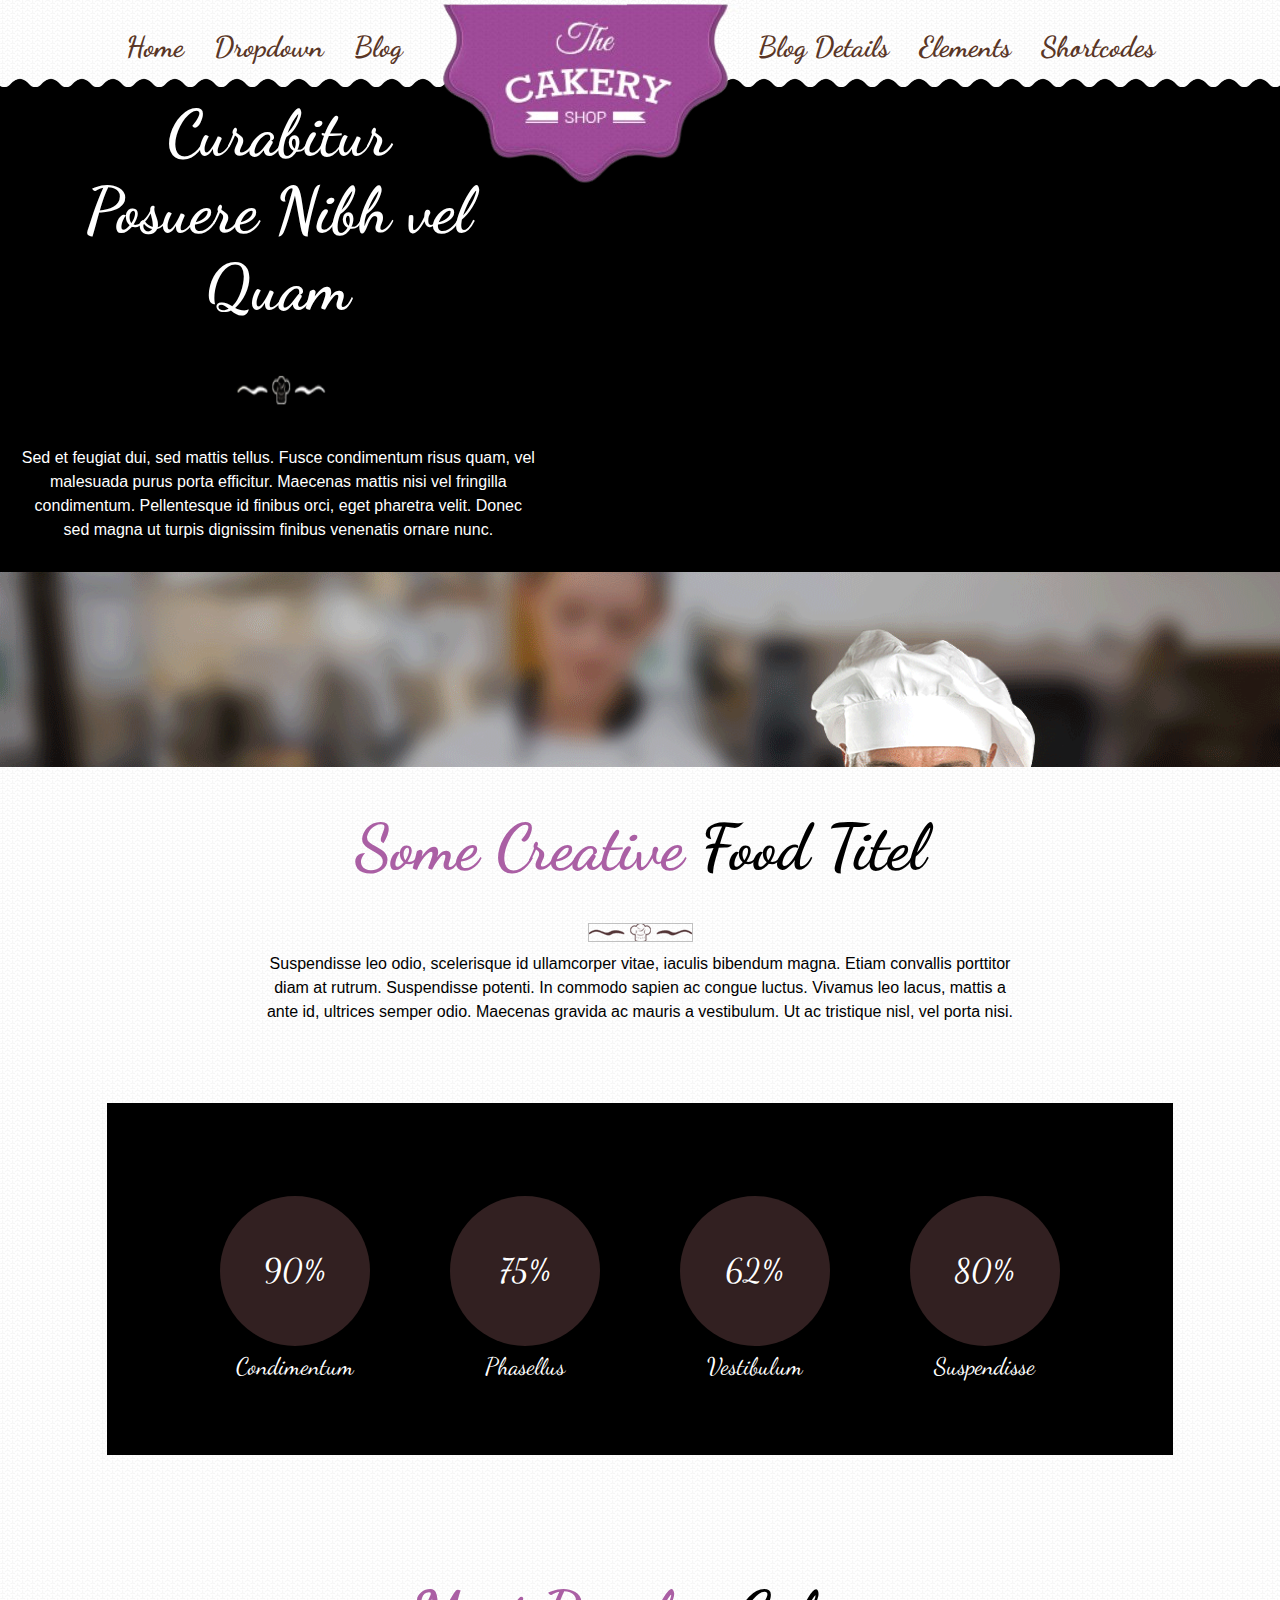
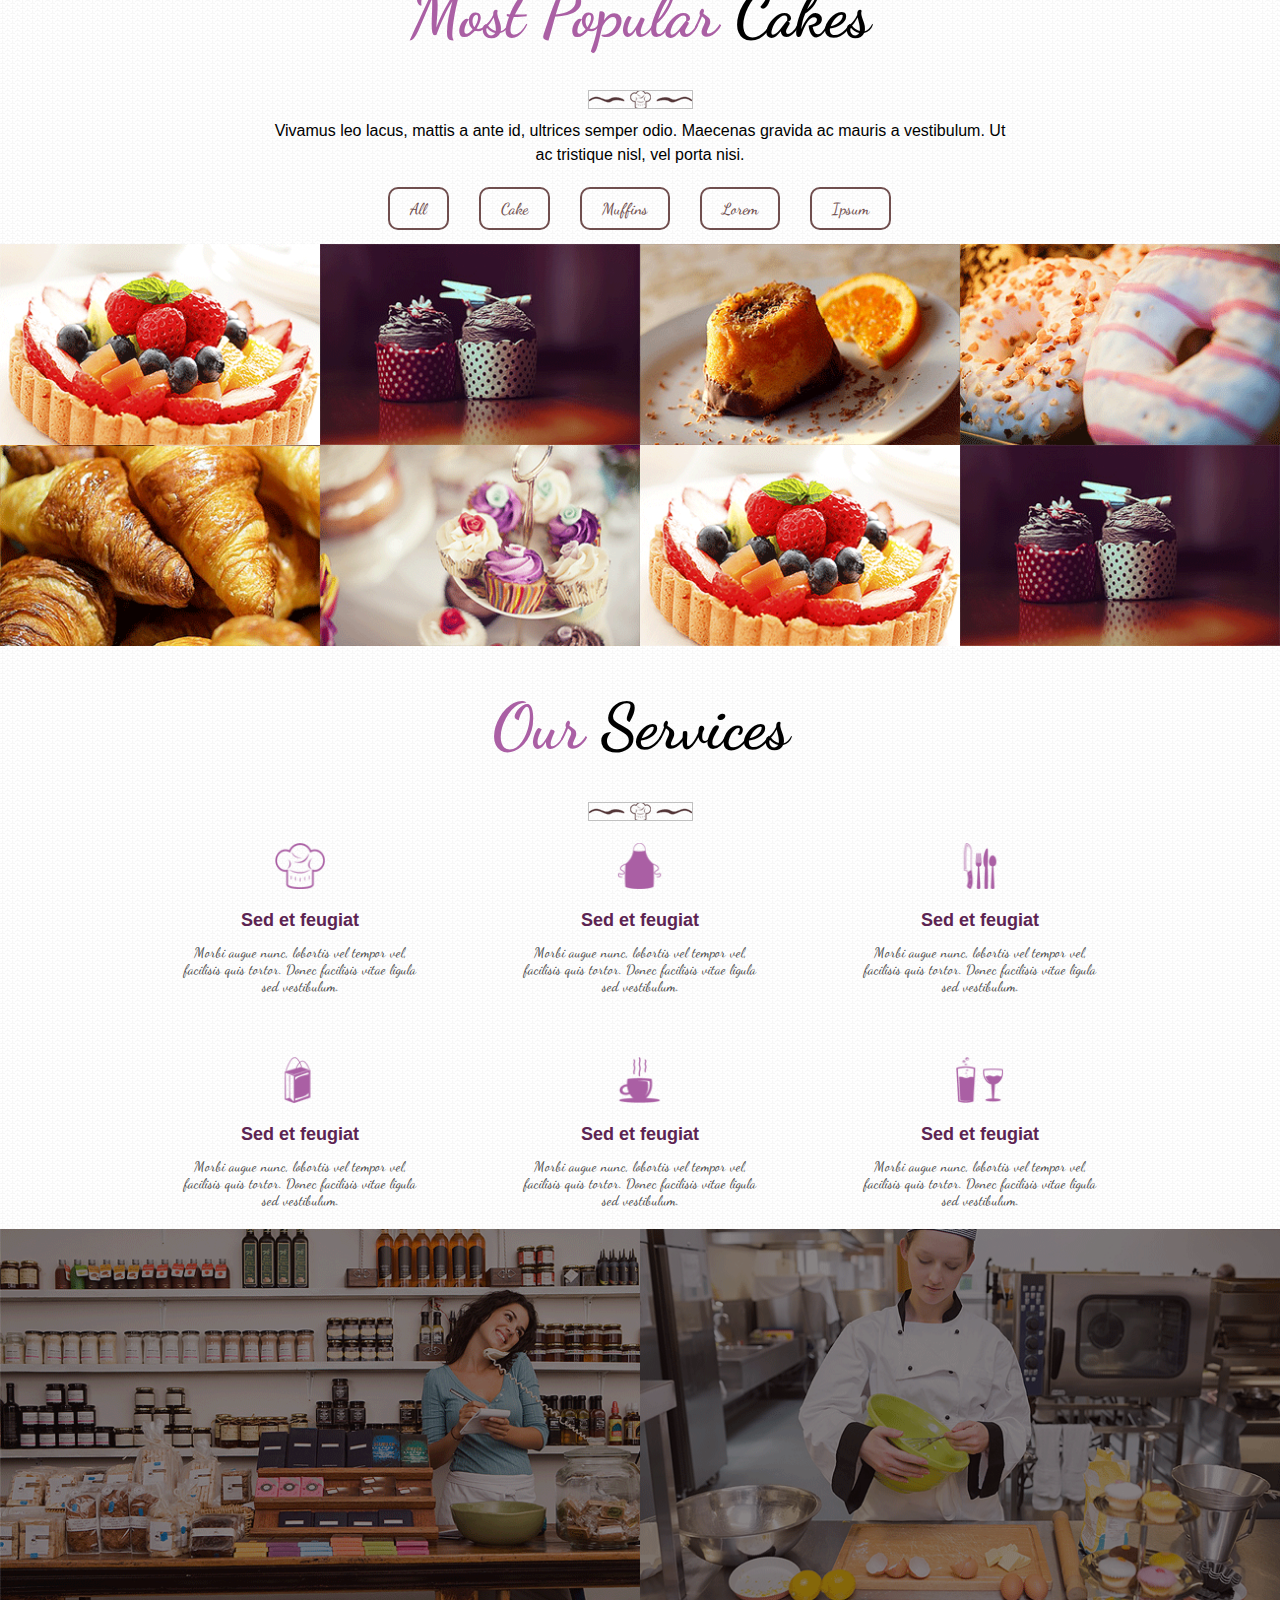
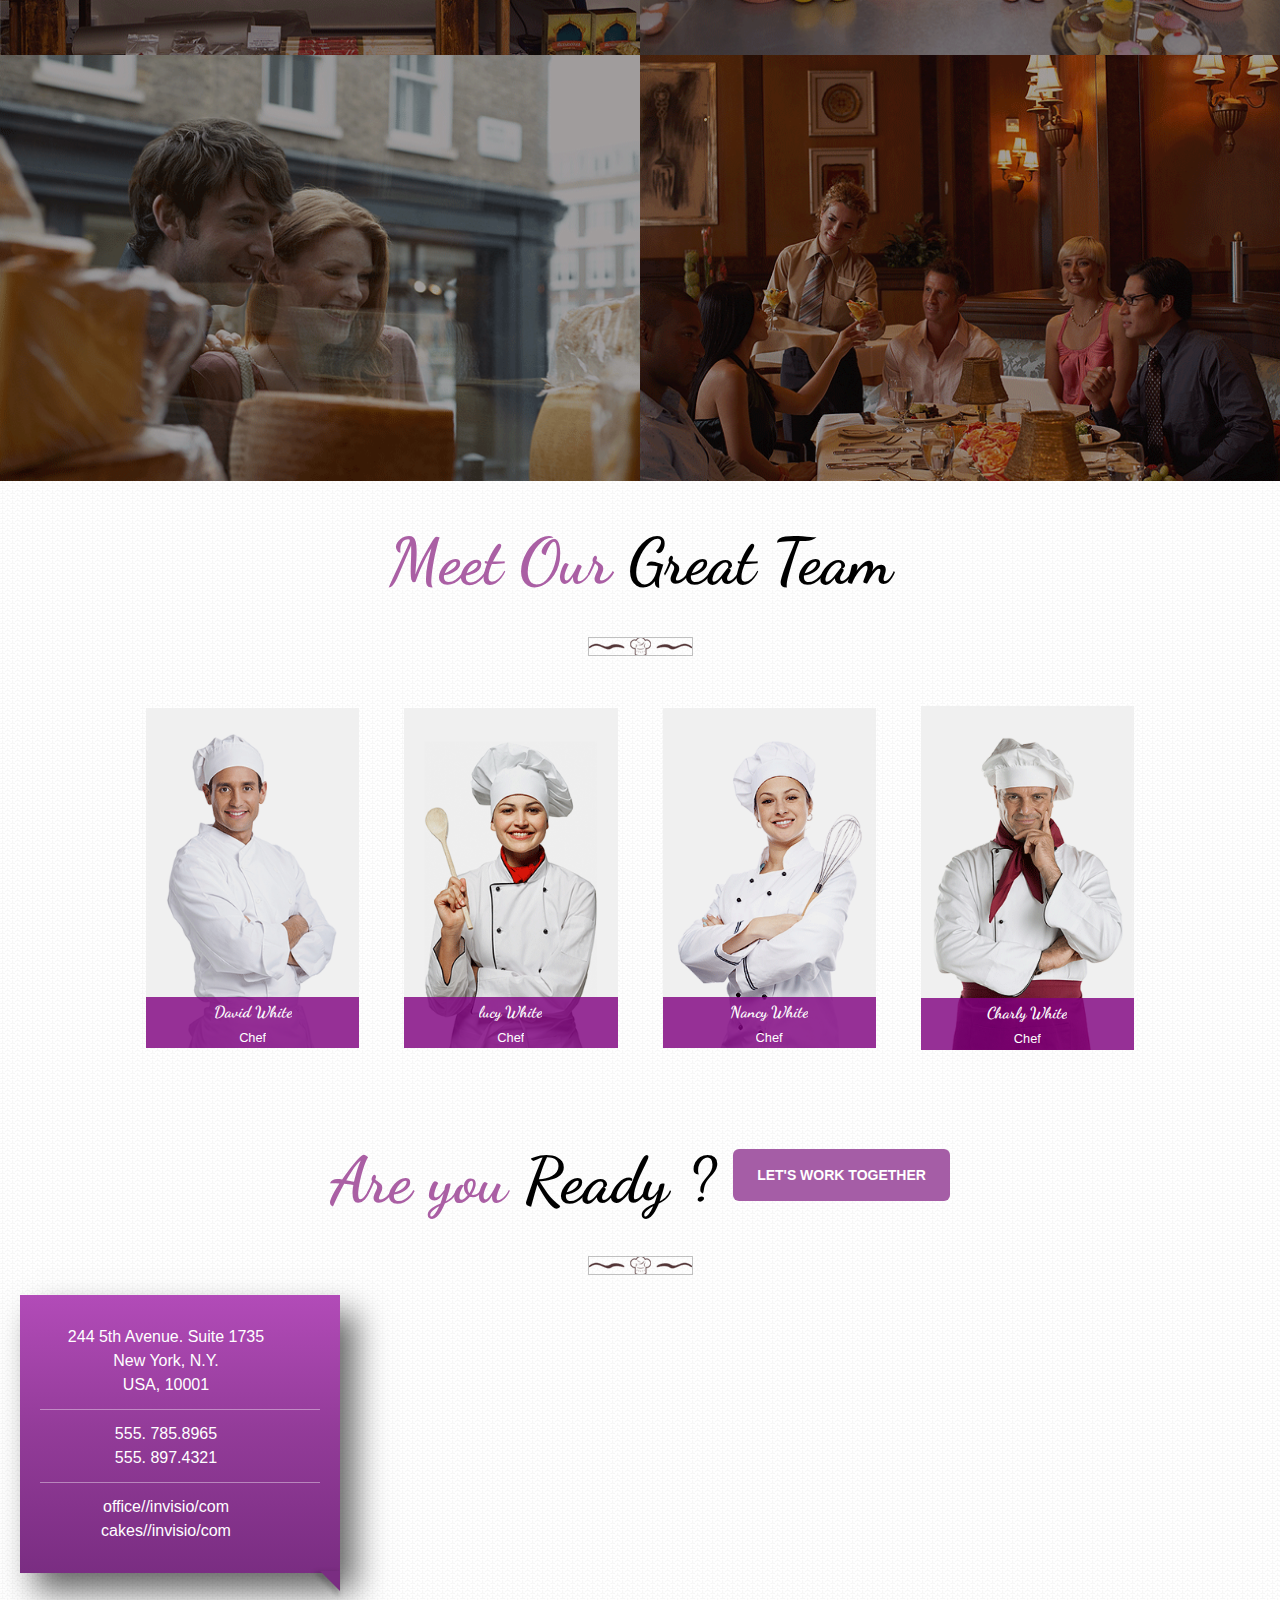
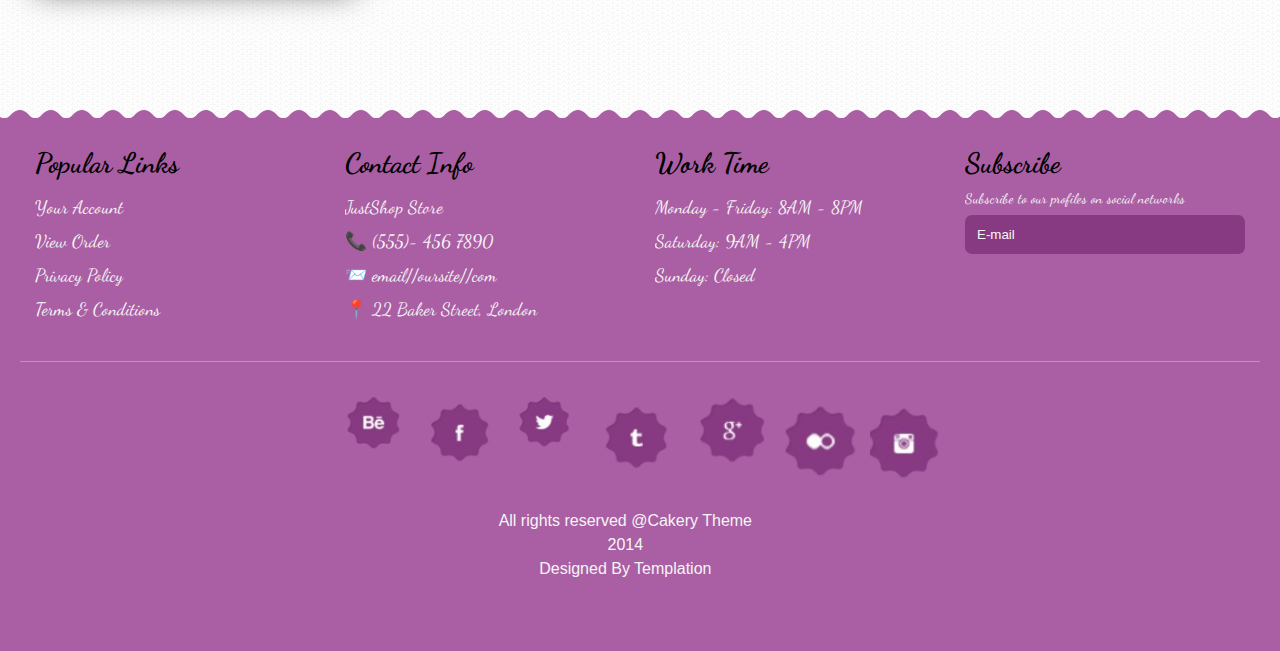
<file: element.html>
<!DOCTYPE html>
<html lang="en">
  <head>
    <meta charset="UTF-8" />
    <meta name="viewport" content="width=device-width, initial-scale=1.0" />
    <title>Elements</title>
    <style>
      @import url("https://fonts.googleapis.com/css2?family=Dancing+Script:wght@400..700&display=swap");
    </style>
    <link
      rel="stylesheet"
      href="https://cdnjs.cloudflare.com/ajax/libs/font-awesome/4.7.0/css/font-awesome.min.css"
    />
    <link rel="stylesheet" href="element.css" />
  </head>
  <body>
    <header class="top-header">
      <input type="checkbox" id="hamburger-toggle" class="hamburger-toggle" />
      <label for="hamburger-toggle" class="hamburger-label">
        <span></span>
        <span></span>
        <span></span>
      </label>
      <nav class="navbar">
        <ul>
          <li class="col-1 col-md-2 col-sm-1" style="width: auto">
            <a href="./index.html">Home</a>
          </li>
          <li class="col-1 col-md-2 col-sm-1" style="width: auto">
            <a href="#">Dropdown</a>
          </li>
          <li class="col-1 col-md-2 col-sm-1" style="width: auto">
            <a href="#">Blog</a>
          </li>
          <img id="nav-img" src="./Images/logo.png" alt="Bakery Logo" />
          <li class="col-1 col-md-2 col-sm-1" style="width: auto">
            <a href="./BlogDetails.html">Blog Details</a>
          </li>
          <li class="col-1 col-md-2 col-sm-1" style="width: auto">
            <a href="./element.html">Elements</a>
          </li>
          <li class="col-1 col-md-2 col-sm-1" style="width: auto">
            <a href="./shortcodes.html">Shortcodes</a>
          </li>
        </ul>
      </nav>
    </header>
    <!-- FIRST SECTION -->
    <section class="first">
      <header class="intro">
        <h1 class="col-5 col-md-6 col-sm-12">
          Curabitur <br />
          Posuere Nibh vel <br />
          Quam
        </h1>
        <img src="./Images/chef-icon.png" alt="Separator" class="separator" />
        <p class="col-5 col-md-6 col-sm-12">
          Sed et feugiat dui, sed mattis tellus. Fusce condimentum risus quam,
          vel malesuada purus porta efficitur. Maecenas mattis nisi vel
          fringilla condimentum. Pellentesque id finibus orci, eget pharetra
          velit. Donec sed magna ut turpis dignissim finibus venenatis ornare
          nunc.
        </p>
      </header>
    </section>

    <!-- INTRO IMAGE SECTION -->
    <div class="intro-img">
      <img src="./Images/1300x701.gif" alt="Intro Image" />
    </div>

    <div class="title2">
      <h2 class="header-a">
        <span class="scheme-b">Some Creative</span> Food Titel
      </h2>
      <img />
    </div>

    <p class="col-7 schema-c">
      Suspendisse leo odio, scelerisque id ullamcorper vitae, iaculis bibendum
      magna. Etiam convallis porttitor diam at rutrum. Suspendisse potenti. In
      commodo sapien ac congue luctus. Vivamus leo lacus, mattis a ante id,
      ultrices semper odio. Maecenas gravida ac mauris a vestibulum. Ut ac
      tristique nisl, vel porta nisi.
    </p>

    <ul class="list-2 col-10 col-md-12 col-sm-12">
      <li><span>90%</span> Condimentum</li>
      <li><span>75%</span> Phasellus</li>
      <li><span>62%</span> Vestibulum</li>
      <li><span>80%</span> Suspendisse</li>
    </ul>

    <div class="title2">
      <h2 class="header-a"><span class="scheme-b">Most Popular </span>Cakes</h2>
      <img />
      <p class="col-7 schema-c">
        Vivamus leo lacus, mattis a ante id, ultrices semper odio. Maecenas
        gravida ac mauris a vestibulum. Ut ac tristique nisl, vel porta nisi.
      </p>
    </div>

    <ul class="list-3 col-10 col-md-12 col-sm-12">
      <li><a href="./element.html">All</a></li>
      <li><a href="./element.html">Cake</a></li>
      <li><a href="./element.html">Muffins</a></li>
      <li><a href="./element.html">Lorem</a></li>
      <li><a href="./element.html">Ipsum</a></li>
    </ul>

    <div class="row">
      <div class="card col-3 col-md-6 col-sm-12">
        <div class="card-image">
          <img
            src="./Images/cake-1.gif"
            alt="cake-1"
            width="325px"
            height="204px"
          />
          <div class="card-text">
            <span class="title">Chocolate muffins</span> <br />
            <span class="description">
              Aenean egestas placerat nisi fusce sed libero tempus
            </span>
          </div>
        </div>
      </div>
      <div class="card col-3 col-md-6 col-sm-12">
        <div class="card-image">
          <img
            src="./Images/cake-2.gif"
            alt="cake-2"
            width="325px"
            height="204px"
          />
          <div class="card-text">
            <span class="title">Chocolate muffins</span> <br />

            <span class="description"
              >Aenean egestas placerat nisi fusce sed libero tempus</span
            >
          </div>
        </div>
      </div>
      <div class="card col-3 col-md-6 col-sm-12">
        <div class="card-image">
          <img
            src="./Images/cake-3.gif"
            alt="cake-3"
            width="325px"
            height="204px"
          />
          <div class="card-text">
            <span class="title">Chocolate muffins</span> <br />

            <span class="description"
              >Aenean egestas placerat nisi fusce sed libero tempus</span
            >
          </div>
        </div>
      </div>
      <div class="card col-3 col-md-6 col-sm-12">
        <div class="card-image">
          <img
            src="./Images/cake-4.gif"
            alt="cake-4"
            width="325px"
            height="204px"
          />
          <div class="card-text">
            <span class="title">Chocolate muffins</span> <br />

            <span class="description"
              >Aenean egestas placerat nisi fusce sed libero tempus</span
            >
          </div>
        </div>
      </div>
      <div class="card col-3 col-md-6 col-sm-12">
        <div class="card-image">
          <img
            src="./Images/cake-5.gif"
            alt="cake-5"
            width="325px"
            height="204px"
          />
          <div class="card-text">
            <span class="title">Chocolate muffins</span> <br />

            <span class="description"
              >Aenean egestas placerat nisi fusce sed libero tempus</span
            >
          </div>
        </div>
      </div>
      <div class="card col-3 col-md-6 col-sm-12">
        <div class="card-image">
          <img
            src="./Images/cake-6.gif"
            alt="cake-7"
            width="325px"
            height="204px"
          />
          <div class="card-text">
            <span class="title">Chocolate muffins</span> <br />

            <span class="description"
              >Aenean egestas placerat nisi fusce sed libero tempus</span
            >
          </div>
        </div>
      </div>
      <div class="card col-3 col-md-6 col-sm-12">
        <div class="card-image">
          <img
            src="./Images/cake-1.gif"
            alt="cake-1"
            width="325px"
            height="204px"
          />
          <div class="card-text">
            <span class="title">Chocolate muffins</span>
            <br />

            <span class="description"
              >Aenean egestas placerat nisi fusce sed libero tempus</span
            >
          </div>
        </div>
      </div>
      <div class="card col-3 col-md-6 col-sm-12">
        <div class="card-image">
          <img
            src="./Images/cake-2.gif"
            alt="cake-2"
            width="325px"
            height="204px"
          />
          <div class="card-text">
            <span class="title">Chocolate muffins</span>
            <br />
            <span class="description">
              Aenean egestas placerat nisi fusce sed libero tempus
            </span>
          </div>
        </div>
      </div>
    </div>

    <div class="title2">
      <h2 class="header-a"><span class="scheme-b">Our</span> Services</h2>
      <img />
    </div>

    <div class="row-b">
      <div class="card-2 col-3 col-md-5 col-sm-12">
        <div class="card-icon">
          <img src="./Images/hat.png" alt="hat" />
        </div>
        <div class="card-2-text">
          <div class="card-title">Sed et feugiat</div>
          <div class="card-desc">
            Morbi augue nunc, lobortis vel tempor vel, facilisis quis tortor.
            Donec facilisis vitae ligula sed vestibulum.
          </div>
        </div>
      </div>
      <div class="card-2 col-3 col-md-5 col-sm-12">
        <div class="card-icon">
          <img src="./Images/b.png" alt="" />
        </div>
        <div class="card-2-text">
          <div class="card-title">Sed et feugiat</div>
          <div class="card-desc">
            Morbi augue nunc, lobortis vel tempor vel, facilisis quis tortor.
            Donec facilisis vitae ligula sed vestibulum.
          </div>
        </div>
      </div>
      <div class="card-2 col-3 col-md-5 col-sm-12">
        <div class="card-icon"><img src="./Images/c.png" alt="" /></div>
        <div class="card-2-text">
          <div class="card-title">Sed et feugiat</div>
          <div class="card-desc">
            Morbi augue nunc, lobortis vel tempor vel, facilisis quis tortor.
            Donec facilisis vitae ligula sed vestibulum.
          </div>
        </div>
      </div>
      <div class="card-2 col-3 col-md-5 col-sm-12">
        <div class="card-icon">
          <img src="./Images/d.png" alt="" />
        </div>
        <div class="card-2-text">
          <div class="card-title">Sed et feugiat</div>
          <div class="card-desc">
            Morbi augue nunc, lobortis vel tempor vel, facilisis quis tortor.
            Donec facilisis vitae ligula sed vestibulum.
          </div>
        </div>
      </div>
      <div class="card-2 col-3 col-md-5 col-sm-12">
        <div class="card-icon"><img src="./Images/e.png" alt="" /></div>
        <div class="card-2-text">
          <div class="card-title">Sed et feugiat</div>
          <div class="card-desc">
            Morbi augue nunc, lobortis vel tempor vel, facilisis quis tortor.
            Donec facilisis vitae ligula sed vestibulum.
          </div>
        </div>
      </div>
      <div class="card-2 col-3 col-md-5 col-sm-12">
        <div class="card-icon"><img src="./Images/f.png" alt="" /></div>
        <div class="card-2-text">
          <div class="card-title">Sed et feugiat</div>
          <div class="card-desc">
            Morbi augue nunc, lobortis vel tempor vel, facilisis quis tortor.
            Donec facilisis vitae ligula sed vestibulum.
          </div>
        </div>
      </div>
    </div>

    <div class="row" id="row-3">
      <div class="card col-6 col-sm-12">
        <div class="card-image">
          <img src="./Images/propose(1).gif" alt="propose-1" />
          <div class="card-text">
            <span class="title">Free Cakes Delivery</span> <br /><br />
            <span class="description">
              Sed et feugiat dui, sed mattis tellus. Fusce condimentum risus
              quam, vel malesuada purus porta efficitur. from
            </span>
            <br /><br />
            <span class="title"> $ 10.00</span>
          </div>
        </div>
      </div>

      <div class="card col-6 col-sm-12">
        <div class="card-image">
          <img src="./Images/propose(2).gif" alt="propose-2" />
          <div class="card-text">
            <span class="title">Free Cakes Delivery</span> <br /><br />
            <span class="description">
              Sed et feugiat dui, sed mattis tellus. Fusce condimentum risus
              quam, vel malesuada purus porta efficitur. from
            </span>
            <br /><br />
            <span class="title"> $ 10.00</span>
          </div>
        </div>
      </div>

      <div class="card col-6 col-sm-12">
        <div class="card-image">
          <img src="./Images/propose(3).gif" alt="propose-3" />
          <div class="card-text">
            <span class="title">Free Cakes Delivery</span> <br /><br />
            <span class="description">
              Sed et feugiat dui, sed mattis tellus. Fusce condimentum risus
              quam, vel malesuada purus porta efficitur. from
            </span>
            <br /><br />
            <a href="./element.html" class="btn">View All Products</a>
          </div>
        </div>
      </div>

      <div class="card col-6 col-sm-12">
        <div class="card-image">
          <img src="./Images/propose(4).gif" alt="propose-4" />
          <div class="card-text">
            <span class="title">Free Cakes Delivery</span> <br /><br />
            <span class="description">
              Sed et feugiat dui, sed mattis tellus. Fusce condimentum risus
              quam, vel malesuada purus porta efficitur. from
            </span>
            <br /><br />
            <span class="title"> $ 10.00</span>
          </div>
        </div>
      </div>
    </div>

    <div class="title2">
      <h2 class="header-a">
        <span class="scheme-b">Meet Our</span> Great Team
      </h2>
      <img />
    </div>

    <div class="row" id="row-4">
      <div class="card col-2 col-md-5 col-sm-12">
        <div class="card-image">
          <img src="./Images/chef-1.gif" alt="chef-1" />
          <div class="overlay">
            <div class="chef-info">
              <h3>David White</h3>
              <p>Chef</p>
            </div>
            <div class="social-icons">
              <a href="#"><i class="fa fa-facebook-f"></i></a>
              <a href="#"><i class="fa fa-google"></i></a>
              <a href="#"><i class="fa fa-twitter"></i></a>
            </div>
          </div>
        </div>
      </div>

      <div class="card col-2 col-md-5 col-sm-12">
        <div class="card-image">
          <img src="./Images/chef-2.gif" alt="chef-2" />
          <div class="overlay">
            <div class="chef-info">
              <h3>lucy White</h3>
              <p>Chef</p>
            </div>
            <div class="social-icons">
              <a href="#"><i class="fa fa-facebook-f"></i></a>
              <a href="#"><i class="fa fa-google"></i></a>
              <a href="#"><i class="fa fa-twitter"></i></a>
            </div>
          </div>
        </div>
      </div>

      <div class="card col-2 col-md-5 col-sm-12">
        <div class="card-image">
          <img src="./Images/chef-3.gif" alt="chef-3" />
          <div class="overlay">
            <div class="chef-info">
              <h3>Nancy White</h3>
              <p>Chef</p>
            </div>
            <div class="social-icons">
              <a href="#"><i class="fa fa-facebook-f"></i></a>
              <a href="#"><i class="fa fa-google"></i></a>
              <a href="#"><i class="fa fa-twitter"></i></a>
            </div>
          </div>
        </div>
      </div>

      <div class="card col-2 col-md-5 col-sm-12">
        <div class="card-image">
          <img src="./Images/chef-4.gif" alt="chef-4" />
          <div class="overlay">
            <div class="chef-info">
              <h3>Charly White</h3>
              <p>Chef</p>
            </div>
            <div class="social-icons">
              <a href="#"><i class="fa fa-facebook-f"></i></a>
              <a href="#"><i class="fa fa-google"></i></a>
              <a href="#"><i class="fa fa-twitter"></i></a>
            </div>
          </div>
        </div>
      </div>
    </div>

    <div class="title2">
      <h2 class="header-a">
        <span class="scheme-b">Are you </span> Ready ?
        <a href="./element.html" class="btn-2"> Let's work together</a>
      </h2>

      <img />
    </div>

    <div class="address-box col-3 col-md-5 col-sm-11">
      <p>244 5th Avenue. Suite 1735<br />New York, N.Y.<br />USA, 10001</p>
      <hr />
      <p>555. 785.8965<br />555. 897.4321</p>
      <hr />
      <p>office//invisio/com<br />cakes//invisio/com</p>
    </div>

    <br />
    <br />
    <footer class="bottem-footer">
      <div class="footer-continer">
        <div class="Popular-links col-3 col-md-5 col-sm-11">
          <h2>Popular Links</h2>
          <ul>
            <li>Your Account</li>
            <li>View Order</li>
            <li>Privacy Policy</li>
            <li>Terms & Conditions</li>
          </ul>
        </div>
        <div class="content-info col-3 col-md-5 col-sm-11">
          <h2>Contact Info</h2>
          <ul>
            <li>JustShop Store</li>
            <li>📞 (555)- 456 7890</li>
            <li>📨 email//oursite//com</li>
            <li>📍 22 Baker Street, London</li>
          </ul>
        </div>
        <div class="work-time col-3 col-md-5 col-sm-11">
          <h2>Work Time</h2>
          <ul>
            <li>Monday - Friday: 8AM - 8PM</li>
            <li>Saturday: 9AM - 4PM</li>
            <li>Sunday: Closed</li>
          </ul>
        </div>
        <div class="Subscribe col-3 col-md-5 col-sm-11">
          <h2>Subscribe</h2>
          <label>Subscribe to our profiles on social networks</label>
          <input type="email" placeholder="E-mail" />
        </div>
      </div>
      <div class="footer-copyright">
        <div class="logos">
          <ul>
            <li><img src="./Images/be-hexa.png" alt="Behance" /></li>
            <li><img src="./Images/face-hexa.png" alt="Facebook" /></li>
            <li><img src="./Images/twiter-hexa.png" alt="Twitter" /></li>
            <li><img src="./Images/t-hexa.png" alt="T" /></li>
            <li><img src="./Images/gmail-hexa.png" alt="Gmail" /></li>
            <li><img src="./Images/infinety.png" alt="Infinity" /></li>
            <li><img src="./Images/insta-hexa.png" alt="Instagram" /></li>
          </ul>
        </div>
        <div class="copyright">
          <p>
            All rights reserved @Cakery Theme 2014<br />Designed By Templation
          </p>
        </div>
      </div>
    </footer>
  </body>
</html>
</file>
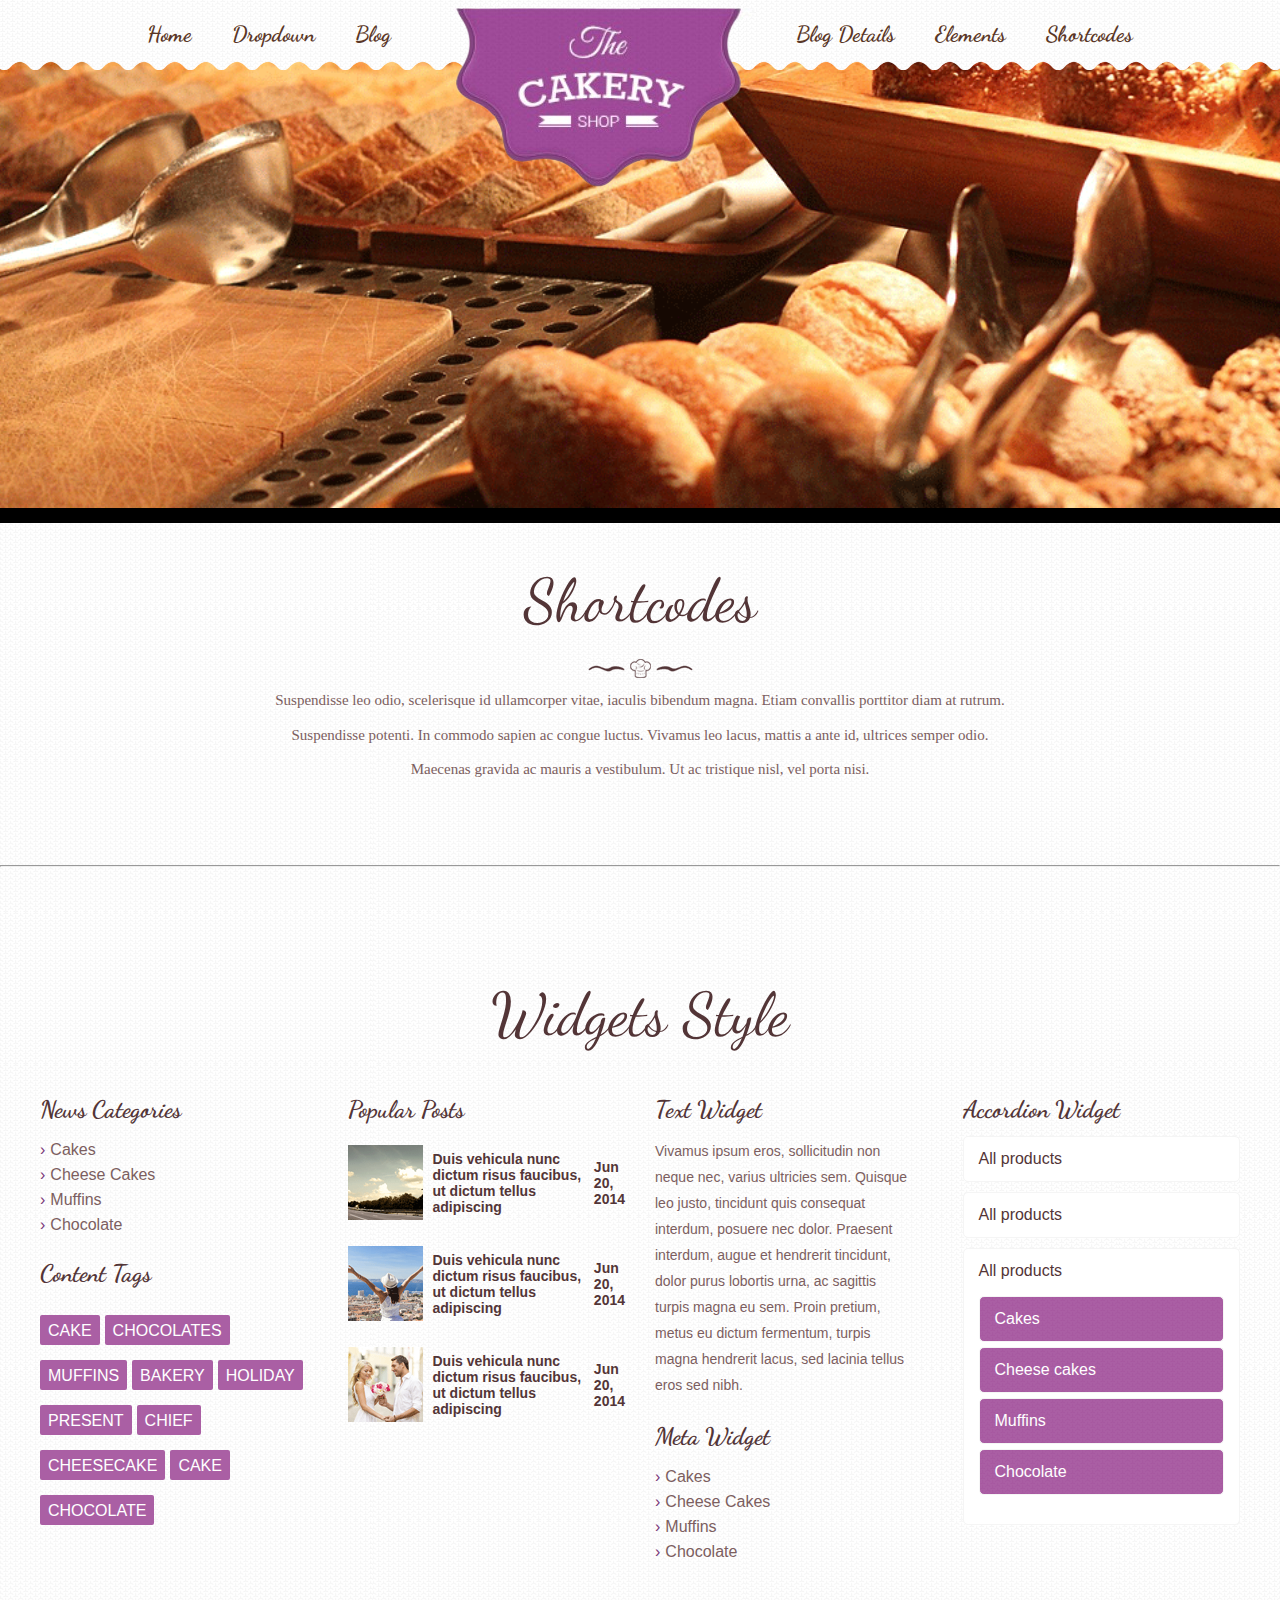
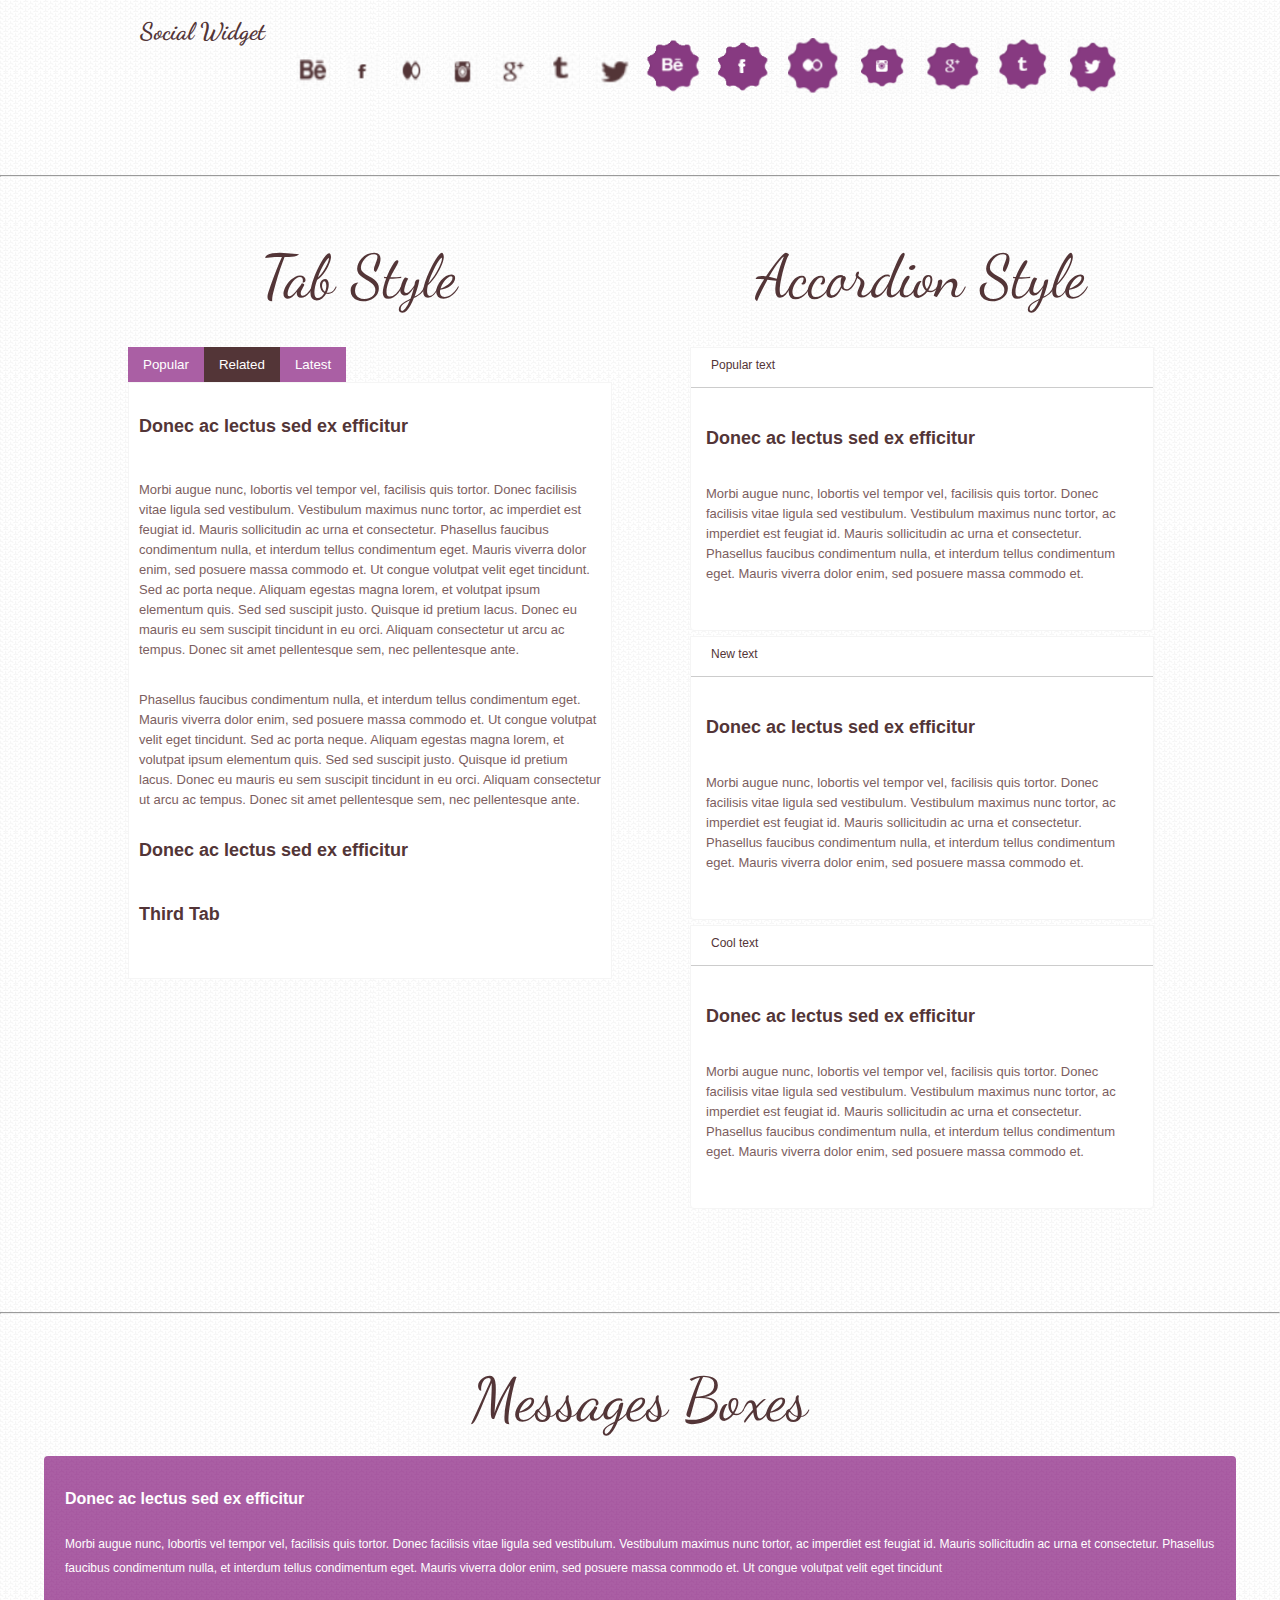
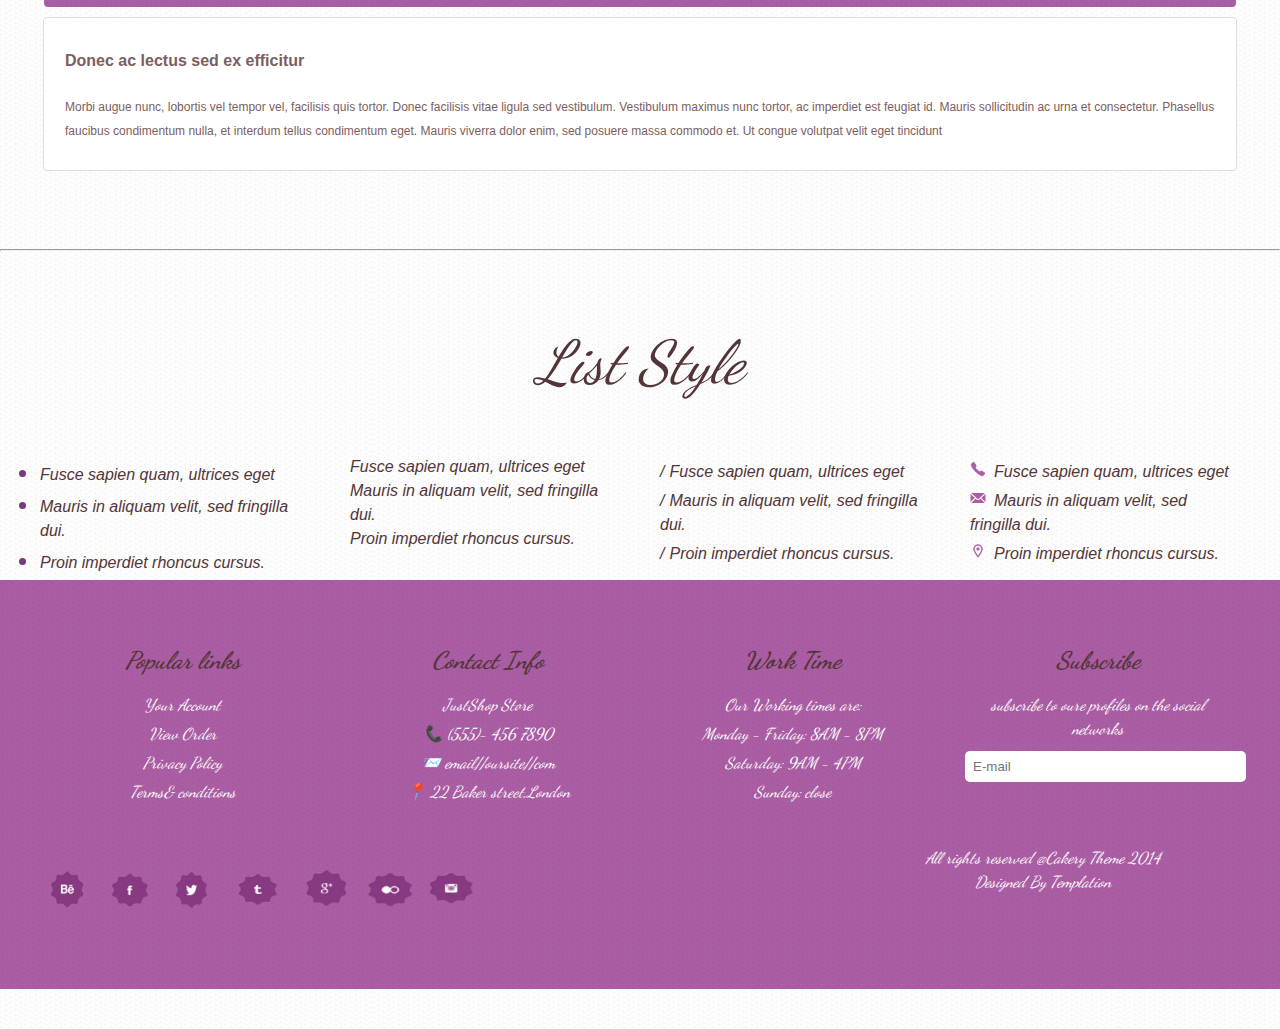
<file: shortcodes.html>
<!DOCTYPE html>
<html lang="en">
  <head>
    <meta charset="UTF-8" />
    <meta name="viewport" content="width=device-width, initial-scale=1.0" />
    <title>Shortcodes</title>
    <link rel="stylesheet" href="shortcodes.css" />
  </head>

  <body>
    <!DOCTYPE html>
    <html lang="en">
      <head>
        <meta charset="UTF-8" />
        <meta name="viewport" content="width=device-width, initial-scale=1.0" />
        <title>Bakery Navbar</title>
        <link rel="stylesheet" href="shortcodes.css" />
        <link
          href="https://fonts.googleapis.com/css2?family=Dancing+Script:wght@700&display=swap"
          rel="stylesheet"
        />
      </head>

      <body>
        <header class="top-header">

          <nav class="navbar">
            <ul>
              <li><a href="./Home.html">Home</a></li>
              <li><a href="./index.html">Dropdown</a></li>
              <li><a href="./index.html">Blog</a></li>
              <li class="logo">
                <img src="./Images/logo.png" alt="Bakery Logo" />
              </li>
              <li><a href="./BlogDetails.html">Blog Details</a></li>
              <li><a href="./element.html">Elements</a></li>
              <li><a href="./shortcodes.html">Shortcodes</a></li>
            </ul>
       
        </header>

        <section class="breadBG"></section>

        <section class="shortcodes">

          <h2 class="title">Shortcodes</h2>
          <img src="./Images/line.png" />
          <p>
            Suspendisse leo odio, scelerisque id ullamcorper vitae, iaculis
            bibendum magna. Etiam convallis porttitor diam at rutrum.
            Suspendisse potenti. In commodo sapien ac congue luctus. Vivamus leo
            lacus, mattis a ante id, ultrices semper odio. Maecenas gravida ac
            mauris a vestibulum. Ut ac tristique nisl, vel porta nisi.
          </p>

        </section>

        <hr />

        <section class="widgets">
          <h2 class="title">Widgets Style</h2>
          <div class="fourColumns">
            <div class="columnOne">
              <h3>News Categories</h3>
              <nav>
                <ul class="news-meta-List">
                  <li>Cakes</li>
                  <li>Cheese Cakes</li>
                  <li>Muffins</li>
                  <li>Chocolate</li>
                </ul>
              </nav>
              <h3>Content Tags</h3>
              <ul class="contentList">
                <li>CAKE</li>
                <li>CHOCOLATES</li>
                <li>MUFFINS</li>
                <li>BAKERY</li>
                <li>HOLIDAY</li>
                <li>PRESENT</li>
                <li>CHIEF</li>
                <li>CHEESECAKE</li>
                <li>CAKE</li>
                <li>CHOCOLATE</li>
              </ul>
            </div>
            <div class="columnTwo">
              <h3>Popular Posts</h3>
              <ul class="img-list">
                <li>
                  <img src="./Images/img1.gif" alt="img1" />
                  Duis vehicula nunc dictum risus faucibus, ut dictum tellus
                  adipiscing
                  <p class="date">Jun 20, 2014</p>
                </li>
                <li>
                  <img src="./Images/img2.gif" alt="img2" />
                  Duis vehicula nunc dictum risus faucibus, ut dictum tellus
                  adipiscing
                  <p class="date">Jun 20, 2014</p>
                </li>
                <li>
                  <img src="./Images/img3.gif" alt="img3" />
                  Duis vehicula nunc dictum risus faucibus, ut dictum tellus
                  adipiscing
                  <p class="date">Jun 20, 2014</p>
                </li>
              </ul>
            </div>
            <div class="columnThree">
              <h3>Text Widget</h3>
              <p>
                Vivamus ipsum eros, sollicitudin non neque nec, varius ultricies
                sem. Quisque leo justo, tincidunt quis consequat interdum,
                posuere nec dolor. Praesent interdum, augue et hendrerit
                tincidunt, dolor purus lobortis urna, ac sagittis turpis magna
                eu sem. Proin pretium, metus eu dictum fermentum, turpis magna
                hendrerit lacus, sed lacinia tellus eros sed nibh.
              </p>

              <h3>Meta Widget</h3>
              <nav>
                <ul class="news-meta-List">
                  <li>Cakes</li>
                  <li>Cheese Cakes</li>
                  <li>Muffins</li>
                  <li>Chocolate</li>
                </ul>
              </nav>
            </div>
            <div class="columnFour">
              <h3>Accordion Widget</h3>
              <nav class="acc-list">
                <li>All products</li>
                <ul class="inactive-list">
                  <li>Cakes</li>
                  <li>Cheese cakes</li>
                  <li>Muffins</li>
                  <li>Chocolate</li>
                </ul>
                <li>All products</li>
                <ul class="inactive-list">
                  <li>Cakes</li>
                  <li>Cheese cakes</li>
                  <li>Muffins</li>
                  <li>Chocolate</li>
                </ul>
                <li class="active">
                  All products
                  <ul class="active-list">
                    <li>Cakes</li>
                    <li>Cheese cakes</li>
                    <li>Muffins</li>
                    <li>Chocolate</li>
                  </ul>
                </li>
              </nav>
            </div>
          </div>
        </section>
        <section class="social-widget">
          <div class="socialWidget">
            <h3>Social Widget</h3>
            <ul class="socialList"></ul>
            <li class="white"><img src="./Images/logo1.png" /></li>
            <li class="white"><img src="./Images/logo2.png" /></li>
            <li class="white"><img src="./Images/logo3.png" /></li>
            <li class="white"><img src="./Images/logo4.png" /></li>
            <li class="white"><img src="./Images/logo5.png" /></li>
            <li class="white"><img src="./Images/logo6.png" /></li>
            <li class="white"><img src="./Images/logo7.png" /></li>
            <li class="purple"><img src="./Images/logo8.png" /></li>
            <li class="purple"><img src="./Images/logo9.png" /></li>
            <li class="purple"><img src="./Images/logo10.png" /></li>
            <li class="purple"><img src="./Images/logo11.png" /></li>
            <li class="purple"><img src="./Images/logo12.png" /></li>
            <li class="purple"><img src="./Images/logo13.png" /></li>
            <li class="purple"><img src="./Images/logo14.png" /></li>
          </div>
        </section>

        <hr />

        <section class="tabs-accordions">
          <div class="tabs">
            <h3 class="title">Tab Style</h3>
            <div class="tab-menu">
              <button class="buttonOne">Popular</button>
              <button class="buttonTwo">Related</button>
              <button class="buttonThree">Latest</button>
            </div>
            <div class="tab-content">
              <h4 class="tab-header">Donec ac lectus sed ex efficitur</h4>

              <p>
                Morbi augue nunc, lobortis vel tempor vel, facilisis quis
                tortor. Donec facilisis vitae ligula sed vestibulum. Vestibulum
                maximus nunc tortor, ac imperdiet est feugiat id. Mauris
                sollicitudin ac urna et consectetur. Phasellus faucibus
                condimentum nulla, et interdum tellus condimentum eget. Mauris
                viverra dolor enim, sed posuere massa commodo et. Ut congue
                volutpat velit eget tincidunt. Sed ac porta neque. Aliquam
                egestas magna lorem, et volutpat ipsum elementum quis. Sed sed
                suscipit justo. Quisque id pretium lacus. Donec eu mauris eu sem
                suscipit tincidunt in eu orci. Aliquam consectetur ut arcu ac
                tempus. Donec sit amet pellentesque sem, nec pellentesque ante.
              </p>

              <p>
                Phasellus faucibus condimentum nulla, et interdum tellus
                condimentum eget. Mauris viverra dolor enim, sed posuere massa
                commodo et. Ut congue volutpat velit eget tincidunt. Sed ac
                porta neque. Aliquam egestas magna lorem, et volutpat ipsum
                elementum quis. Sed sed suscipit justo. Quisque id pretium
                lacus. Donec eu mauris eu sem suscipit tincidunt in eu orci.
                Aliquam consectetur ut arcu ac tempus. Donec sit amet
                pellentesque sem, nec pellentesque ante.
              </p>

              <h4 class="tab-header">Donec ac lectus sed ex efficitur</h4>

              <h4 class="tab-header">Third Tab</h4>
            </div>
          </div>

          <div class="accordion">
            <h3 class="title">Accordion Style</h3>
            <div class="accordion-item">
              <h4 class="accordion-header">Popular text</h4>
              <div class="accordion-content">
                <h5 class="acc-header">Donec ac lectus sed ex efficitur</h5>
                <p>
                  Morbi augue nunc, lobortis vel tempor vel, facilisis quis
                  tortor. Donec facilisis vitae ligula sed vestibulum.
                  Vestibulum maximus nunc tortor, ac imperdiet est feugiat id.
                  Mauris sollicitudin ac urna et consectetur. Phasellus faucibus
                  condimentum nulla, et interdum tellus condimentum eget. Mauris
                  viverra dolor enim, sed posuere massa commodo et.
                </p>
              </div>
            </div>
            <div class="accordion-item">
              <h4 class="accordion-header">New text</h4>
              <div class="accordion-content">
                <h5 class="acc-header">Donec ac lectus sed ex efficitur</h5>
                <p>
                  Morbi augue nunc, lobortis vel tempor vel, facilisis quis
                  tortor. Donec facilisis vitae ligula sed vestibulum.
                  Vestibulum maximus nunc tortor, ac imperdiet est feugiat id.
                  Mauris sollicitudin ac urna et consectetur. Phasellus faucibus
                  condimentum nulla, et interdum tellus condimentum eget. Mauris
                  viverra dolor enim, sed posuere massa commodo et.
                </p>
              </div>
            </div>
            <div class="accordion-item">
              <h4 class="accordion-header">Cool text</h4>
              <div class="accordion-content">
                <h5 class="acc-header">Donec ac lectus sed ex efficitur</h5>
                <p>
                  Morbi augue nunc, lobortis vel tempor vel, facilisis quis
                  tortor. Donec facilisis vitae ligula sed vestibulum.
                  Vestibulum maximus nunc tortor, ac imperdiet est feugiat id.
                  Mauris sollicitudin ac urna et consectetur. Phasellus faucibus
                  condimentum nulla, et interdum tellus condimentum eget. Mauris
                  viverra dolor enim, sed posuere massa commodo et.
                </p>
              </div>
            </div>
          </div>
        </section>

        <hr />

        <section class="message-boxes">
          <h3 class="title">Messages Boxes</h3>
          <div class="messageOne">
            <h4>Donec ac lectus sed ex efficitur</h4>
            <p>
              Morbi augue nunc, lobortis vel tempor vel, facilisis quis tortor.
              Donec facilisis vitae ligula sed vestibulum. Vestibulum maximus
              nunc tortor, ac imperdiet est feugiat id. Mauris sollicitudin ac
              urna et consectetur. Phasellus faucibus condimentum nulla, et
              interdum tellus condimentum eget. Mauris viverra dolor enim, sed
              posuere massa commodo et. Ut congue volutpat velit eget tincidunt
            </p>
          </div>
          <div class="messageTwo">
            <h4>Donec ac lectus sed ex efficitur</h4>
            <p>
              Morbi augue nunc, lobortis vel tempor vel, facilisis quis tortor.
              Donec facilisis vitae ligula sed vestibulum. Vestibulum maximus
              nunc tortor, ac imperdiet est feugiat id. Mauris sollicitudin ac
              urna et consectetur. Phasellus faucibus condimentum nulla, et
              interdum tellus condimentum eget. Mauris viverra dolor enim, sed
              posuere massa commodo et. Ut congue volutpat velit eget tincidunt
            </p>
          </div>
        </section>

        <hr />

        <section class="list-style">
          <h3 class="title">List Style</h3>
          <div class="listColumns">
            <div class="listOne">
              <ul>
                <li>Fusce sapien quam, ultrices eget</li>
                <li>Mauris in aliquam velit, sed fringilla dui.</li>
                <li>Proin imperdiet rhoncus cursus.</li>
              </ul>
            </div>
            <div class="listTwo">
              <ol>
                <li>Fusce sapien quam, ultrices eget</li>
                <li>Mauris in aliquam velit, sed fringilla dui.</li>
                <li>Proin imperdiet rhoncus cursus.</li>
              </ol>
            </div>
            <div class="listThree">
              <ul>
                <li>Fusce sapien quam, ultrices eget</li>
                <li>Mauris in aliquam velit, sed fringilla dui.</li>
                <li>Proin imperdiet rhoncus cursus.</li>
              </ul>
            </div>
            <div class="listFour">
              <ul>
                <li class="a">Fusce sapien quam, ultrices eget</li>
                <li class="b">Mauris in aliquam velit, sed fringilla dui.</li>
                <li class="c">Proin imperdiet rhoncus cursus.</li>
              </ul>
            </div>
          </div>
    
        <div class="beforeFootor">
        </div>
        <!--footter-->
        <footer class="bottem-footer">
            <div class="footer-continer">
                <div class="Popular-links">
                    <h2>Popular links</h2>
                    <ul>
                        <li>Your Account</li>
                        <li>View Order</li>
                        <li>Privacy Policy</li>
                        <li>Terms& conditions</li>
                    </ul>
                </div>
                <div class="content-info">
                    <h2>Contact Info</h2>
                    <ul>
                        <li>JustShop Store</li>
                        <li>📞 (555)- 456 7890</li>
                        <li>📨 email//oursite//com</li>
                        <li>📍 22 Baker street,London</li>
                    </ul>
                </div>
                <div class="work-time">
                    <h2>Work Time</h2>
                    <ul>
                        <li>Our Working times are:</li>
                        <li>Monday - Friday: 8AM - 8PM</li>
                        <li>Saturday: 9AM - 4PM</li>
                        <li>Sunday: close</li>
                    </ul>
                </div>
                <div class="Subscribe">
                    <h2>Subscribe</h2>
                    <label>subscribe to oure profiles on the social networks</label>
                    <input type="email" placeholder="E-mail">
                </div>
    
            </div>
            <div class="footer-copyright ">
                <div class="logos col-12 col-md-3 col-sm-3">
                    <ul>
                        <li><img src="Images/be-hexa.png"></li>
                        <li><img src="Images/face-hexa.png"></li>
                        <li><img src="Images/twiter-hexa.png"></li>
                        <li><img src="Images/t-hexa.png"></li>
                        <li><img src="Images/gmail-hexa.png"></li>
                        <li><img src="Images/infinety.png"></li>
                        <li><img src="Images/insta-hexa.png"></li>
                    </ul>
                </div>
                <div class="copyright col-12 col-md-12 col-sm-12">
                    <p>All rights reserved @Cakery Theme 2014<br>Designed By Templation</p>
                </div>
    
            </div>
        </footer>

        
    </body>

    </html>
</file>
<file: index.css>
body {
    margin: 0;
    font-family: 'Roboto', sans-serif;
    background-image: url(https://html.bolvosites.com/site-templates/cakery/Images/patterns/b.gif);
    background-repeat: repeat;    
    overflow-x: hidden; 
}
/* Header */

.top-header {
    position: absolute;
    width: 100%;
    margin-top: -25px;
    background: url('./Images/curvedLines.png') repeat-x;
    display: flex;
    justify-content: center;
}
.navbar {
    display: flex;
    flex-direction: row;
}

.navbar ul {
    list-style: none;
    display: flex;
    align-items: center;
    gap: 40px;
}


.navbar ul li {
    display: inline-block;
}

.navbar ul li a {
    text-decoration: none;
    font-size: clamp(16px, 2vw, 22px);
    font-family: 'Dancing Script', cursive;
    font-weight: bold;
    color: #5A3626;
    padding-top: 10px;
}
.navbar ul li a:hover {
    color: #8A4F7D;
    cursor: pointer;
    background-image: url(./Images/purpleCurve.png);
    background-size: contain;
    background-repeat: no-repeat;
}

.logoHeader {
    height: 60px;
    width: auto;
    cursor: pointer;
}


/* /second div */

.intro {
    width: 100%; 
    display: flex;
    flex-direction: column;
    align-items: flex-end; /* Push content to the right */
    height:70vh;    
    background-color: black;
    overflow: hidden;
    padding-top: 60px;
}

.introHeader {
    display: flex;
    flex-direction: column;
    align-items: center;
    justify-content: center;
    text-align: center;
    height: 100%; 
}

.introHeader h1 {
    margin: 0;
    padding: 0;
    font-size: 3.5rem;
    font-weight: bolder;
    color:white;
    max-width: 600px; 
    white-space: normal;
    font-family: "Dancing Script", serif;
    
}
.introHeader p,.introHeader a, .MadeForYou a, .WorKWith a, .PopularCake a {
    padding: 10px 5px;

    font-size: 1rem;
    cursor: pointer;
    background-color: rgb(170, 95, 164);
    color: white;
    font-family: "Roboto Flex", serif;
    border: none;
    border-radius: 5px;
    background-image: url(https://html.bolvosites.com/site-templates/cakery/Images/patterns/d.gif);
    background-repeat: repeat;
    text-decoration: none;
    text-align: center;
    display: flex;
    justify-content: flex-end;
}
a:hover{
    text-decoration: underline;
}

.intro_image {
    width: 100%;  
    height: 100%; 
    overflow: hidden;
    display: flex;
    margin: 0;
}
.intro_image img {
    width: 100%;
    height: 100%;
    object-fit: cover;
    object-position: top;
    
}




/* The Third Div */
.MadeForYou
{
    display: flex;
    flex-wrap: wrap;
    align-items:flex-end;
    justify-content: center;
    justify-items: center;



}


.MadeForYou hgroup,.WorKWith p,.PopularCake hgroup ,.ViewProduct p{
    display: flex;
    flex-direction: column;
    align-items: center;
    font-size: 3.5rem;
    font-weight: bolder;
}
.MadeForYou hgroup span,.PopularCake hgroup span
{
    color:rgb(170, 95, 164);
    font-family: "Dancing Script", serif;

}
.MadeForYou hgroup h2 ,.PopularCake hgroup
{
    color:#533537;
    font-family: "Dancing Script", serif;

}
.Paragraph
{
    max-width: 500px;
    line-height: 2.3;
    font-family: Roboto, Arial, Helvetica, sans-serif;
    font-size: 12px;
    font-weight: 300;
    text-shadow: 1px 1px 1px rgba(0, 0, 0, 0.3);
    color:#533537;
    text-align: center;

}
.MadeForYou hgroup h2::after{
    content: ""; 
    display: block;
    height: 20px;
    background: url("./Images/line.png") no-repeat center;
    background-size: contain;
}


/* The Forth Div */


.WorKWith
{
    background-color: #533537;
    background: url(https://html.bolvosites.com/site-templates/cakery/Images/backgrounds/a.jpg) no-repeat fixed;
    background-size: cover;
    background-color: rgba(0, 0, 0, 0.2);
    display: flex;
    flex-direction: column;
    justify-content: center;
    text-align: center;
}

.WorKWith h2{
    width: 100%;
    font-size: 4rem;
    font-family: "Dancing Script", serif;
    color: white;
    

}

/* The Fifth Div */

.PopularCake{
    display: flex;
    flex-direction: column;
}
.PopularCake article h3{
    color:#533537;
    text-align: center;
}
.PopularCake hgroup {
    text-align: center;
    display: flex;
    flex-direction: column;
    align-items: center;
}
.PopularCake article {
    display: flex;
    flex-wrap: wrap;
    justify-content: center;
    gap: 10px; 
    background-image: url(https://html.bolvosites.com/site-templates/cakery/Images/patterns/b.gif);
}

.PopularCake article div{
    display: flex;
    flex-direction: column;
    align-items: center; 
    overflow: hidden;
    transition: transform 0.3s ease-in-out;

}
.PopularCake article img{
width: 100%;
}
.PopularCake article div:hover{
    background-color:rgb(170, 95, 164) ;
    background-image: url(https://html.bolvosites.com/site-templates/cakery/Images/patterns/d.gif);
    background-repeat: repeat;
    transform: scale(0.9);

}

/* Sixth Div */
.customer
{
    background: url(https://html.bolvosites.com/site-templates/cakery/Images/backgrounds/b.jpg) fixed center center no-repeat #000   ;
    background-size: cover;
    display: flex;
    flex-direction: column;
    justify-content: center;
    justify-items: center;
    overflow: hidden;
    
    
}
.customer span
{
    font-family: "Satisfy", serif;
    font-size: 2.5em;
    color: rgb(223, 219, 222);
    border-top: 2px solid;
    border-bottom: 2px solid;
}
.CustomerPara
{
    max-width: 700px;
    color: rgb(223, 219, 222);
    text-align: center;
    max-width: 700px;
    line-height: 1.8;
}
.customer figure {
    text-align: center;
    display: flex;
    flex-direction: column;
    align-items: center;
}
.customer figure img {
    width: 80px;
    height: 80px;
    border-radius: 50%;
}




.beforeFootor {
    margin-top: -43px; /* Adjust the value to move it up */
    background-image: url(./Images/Purble.png) ;
    text-align: center; /* Center the image */
    height: 37px;
}
/* Footer Styling */
footer {
    background-color: rgb(170, 95, 164) ;
    color: white;
    padding: 40px 20px;
    font-family: 'Dancing Script', cursive;
}

.footer-continer {
    display: grid;
    grid-template-columns: repeat(auto-fit, minmax(250px, 1fr));
    gap: 20px;
    max-width: 1200px;
    margin: 0 auto;
}
.content-info h2 ,.Popular-links h2,.work-time h2,.Subscribe h2{
    color: #533537;
} 

.footer-continer div {
    padding: 10px;
}



ul {
    list-style: none;
    padding: 0;
}

ul li {
    margin: 5px 0;
    font-size: 1rem;
}

input[type="email"] {
    width: 100%; 
    padding: 8px;
    margin-top: 10px;
    border: none;
    border-radius: 5px;
    position: relative;
}
.Subscribe {
    position: relative;
}
.Subscribe i {
    display: inline-block;
    margin-top: 10px;
    font-size: 1.5rem;
}

.footer-copyright {
  display: grid;
  grid-template-columns: 1fr; /* Stack elements in one column by default */
  gap: 20px;
  max-width: 1200px;
  margin: 0 auto;
}

.logos ul {
  display: flex;
  flex-wrap: wrap; /* Allows wrapping on smaller screens */
  gap: 15px;
  padding: 10px 0;
}

.logos img {
    width: 50px;
    height: 50px;
}

@media (max-width: 600px) {
    .footer-continer {
        grid-template-columns: 1fr;
        text-align: center;
    }
    .footer-copyright{
      grid-template-columns: 1fr;
      text-align: center;
    }
}
@media (min-width: 768px) {
  .footer-copyright {
      grid-template-columns: 1fr 1fr; 
  }
}

@media (min-width: 1024px) {
  .footer-copyright {
      grid-template-columns: 2fr 1fr; 
  }
}

@media (max-width: 600px) {
  .footer-continer {
      grid-template-columns: 1fr;
      text-align: center;
  }
  
  .footer-copyright {
      grid-template-columns: 1fr;
      text-align: center;
  }
  
  .logos ul {
      justify-content: center;
  }
}

/* grid style  */

.col-1 {
    width: 8.33%;
  }
  .col-2 {
    width: 16.66%;
  }
  .col-3 {
    width: 25%;
  }
  .col-4 {
    width: 33.33%;
  }
  .col-5 {
    width: 41.66%;
  }
  .col-6 {
    width: 50%;
  }
  .col-7 {
    width: 58.33%;
  }
  .col-8 {
    width: 66.66%;
  }
  .col-9 {
    width: 75%;
  }
  .col-10 {
    width: 83.33%;
  }
  .col-11 {
    width: 91.66%;
  }
  .col-12 {
    width: 100%;
  }
  
@media (min-width: 480.99px) and (max-width: 911px) {
    /* col_num /12 *100 */

    .col-md-1 {
        width: 8.33%;
      }
      .col-md-2 {
        width: 16.66%;
      }
      .col-md-3 {
        width: 25%;
      }
      .col-md-4 {
        width: 33.33%;
      }
      .col-md-5 {
        width: 41.66%;
      }
      .col-md-6 {
        width: 50%;
      }
      .col-md-7 {
        width: 58.33%;
      }
      .col-md-8 {
        width: 66.66%;
      }
      .col-md-9 {
        width: 75%;
      }
      .col-md-10 {
        width: 83.33%;
      }
      .col-md-11 {
        width: 91.66%;
      }
      .col-md-12 {
        width: 100%;
      }
    .logoHeader img {
      display: none;
    }


    .navbar ul li a {
      font-size: 13px;
  }


    
  }
  
  @media screen and (max-width: 480px) {

    .col-md-1 {
        width: 8.33%;
      }
      .col-md-2 {
        width: 16.66%;
      }
      .col-md-3 {
        width: 25%;
      }
      .col-md-4 {
        width: 33.33%;
      }
      .col-md-5 {
        width: 41.66%;
      }
      .col-md-6 {
        width: 50%;
      }
      .col-md-7 {
        width: 58.33%;
      }
      .col-md-8 {
        width: 66.66%;
      }
      .col-md-9 {
        width: 75%;
      }
      .col-md-10 {
        width: 83.33%;
      }
      .col-md-11 {
        width: 91.66%;
      }
      .col-md-12 {
        width: 100%;
      }
    
    .logoHeader img {
      display: none;

    }
    .navbar ul {
        gap: 5px;
        
      }
      .navbar ul li a {
        font-size: 5px;
  }

  }
</file>
<file: BlogDetails.css>
* {
  box-sizing: border-box;
  max-width: 100vw;
}

body {
    background-image: url("./Images/background.png");
    margin-left: auto;
    margin-right: auto;
}
hr {
    margin: 78px 0 50px;
    color: rgba(128, 128, 128, 0.336);
}

/* Header   */
.top-header {
    position: absolute;
    width: 100%;
    margin-top: 0px;
    background: url("./Images/curvedLines.png") repeat-x;
    display: flex;
    justify-content: center;
}

.navbar ul {
    list-style: none;
    display: flex;
    align-items: center;
    gap: 40px;
}

.navbar ul li a {
    text-decoration: none;
    font-size: 18px;
    font-family: 'Dancing Script', cursive;
    font-weight: bold;
    color: #5A3626;
    padding-top: 10px;
}

.navbar ul li a:hover {
    color: #8A4F7D;
    cursor: pointer;
    background-image: url("./Images/purpleCurve.png");
    background-size: contain;
    background-repeat: no-repeat;
}

.logo {
    height: 60px;
    cursor: pointer;
}

.Cake {
    background-image: url("./Images/Cake.png");
    height: 500px;
    width: 100%;
    background-size: cover;
    background-position: center;
    background-repeat: no-repeat;
    border-bottom: 30px black solid;
}

.Post-Date {
    position: relative;
    bottom: 17px;
}

.Post-Date ul {
    list-style: none;
    display: flex;
    align-items: center;
    gap: 0px;
}

.Post-Date ul>li {
    padding: 15px;
}

#date {
    background-color: #5A3626;
    color: whitesmoke;
    font-style: italic;
    font-size: 10pt;
}

#pin {
    background-color: plum;
}

#fac {
    background-color: #b83b9d;
}

#twit {
    background-color: purple;
}

/**/


.Page {
    display: flex;
    flex-wrap: wrap;
}

/* Col Bar */
.side {
    flex: 30%;
    padding: 20px;
}
h1,h3{
    color: #7c5e60;
    font-family: Roboto, Arial, Helvetica, sans-serif;
}

h2 {
    font-family: 'Dancing Script', cursive;
}
.text-wid p{
    color: #7c5e60;
}
#body-main-p{
    color: #7c5e60;
    font-family: Roboto, Arial, Helvetica, sans-serif;
}

.deserts-num {
    display: flex;
    align-items: center;
}

.deserts-num ul {
    list-style: none;
    padding: 0;
    margin: 0;
}

.deserts-num ul li {
    display: flex;
    justify-content: space-between;
    align-items: center;
    margin-bottom: 10px;
    gap: 100px;
}
#text:hover {
    color: #aa5fa4;
    cursor: pointer;
}

#text:hover + #num {
    background: #aa5fa4;
}

.deserts-num ul li img {
    margin-right: 5px;
}

#num {
    background-color: #5A3626;
    border-radius: 80px;
    color: #f1f1f1;
    text-align: center;
    min-width: 15px;
    padding: 5px;
    font-size: 8pt;
}

#text {
    font-size: 10pt;
    color: #5A3626;
    font-weight: bold;
}

.Popular-posts {
    display: flex;
    align-items: center;
}

.Popular-posts ul {
    list-style: none;
    padding: 0;
    margin: 0;

}
.Popular-posts ul>li>a {
    color: #5A3626;
    text-decoration: none;
}
.Popular-posts ul>li>a:hover {
    color: #aa5fa4;
}

.Popular-posts ul li {
    display: flex;
    justify-content: space-between;
    align-items: center;
    margin-bottom: 10px;
    gap: 10px;
}

.content-tags {
    display: flex;
    gap: 2px;
}

.content-tags ul {
    list-style: none;
    padding: 0;
    margin: 0;
}

.content-tags ul>li {
    text-align: center;
    border: 2px solid;
    background-color: #aa5fa4;
    padding: 3px;
    color: #f1f1f1;
    font-size: 9pt;
}
.content-tags ul>li:hover {
    text-decoration: underline;
   cursor: pointer;
}

/*Main Content*/
.main {
    flex: 70%;
    padding: 20px;
}

.container {
    position: relative;
    margin: 0 auto;
    /* Center it */
}

.container .content {
    position: absolute;
    bottom: 0;
    background: #5A3626;
    color: #f1f1f1;
    width: 100%;
    padding: 20px;
    font-size: 8pt;
}

.withnobullet {
    list-style-type: none;
}
#comm{
    font-size: xx-large;
}
.Comment-container {
    border-radius: 5px;
    padding: 16px;
    margin: 16px 0;
}
.Comment-container a{
   font-family: 'Satisfy', cursive;
    color: #aa5fa4;
    text-decoration: none;
    font-size: smalls;
}
.Comment-container a:hover{
    text-decoration: underline;
 }

.Comment-container img {
    float: left;
    margin-right: 20px;
    border-radius: 50%;
}

.time-right {
    float: right;
    color: #aaa;
}


.Comment-container span {
    font-size: 20px;
    margin-right: 15px;
}

.Comment-container a {
    position: relative;
    left: 110px;
}
#hr-comm{
    margin: 50px 0;
    color: rgba(128, 128, 128, 0.336);
}
.Comment-container-inside {
    border-radius: 5px;
    padding: 16px;
    margin: 80px 40px;
}

.Comment-container-inside img {
    float: left;
    margin-right: 20px;
    border-radius: 50%;
}

.Comment-container-inside span {
    font-size: 20px;
    margin-right: 15px;
}

.Comment-container-inside a {
    position: relative;
    left: 110px;
}

.leave-comment form {
    display: flex;
    flex-direction: column;
    gap: 10px;
}

.form-style {
    display: flex;
    gap: 10px;

}

.form-data {
    display: flex;
    flex-direction: row;
    gap: 10px;
}
#dataEntered_name,#dataEntered_email {
    width: 400px;
    height: 50px;
    padding: 8px;
    border: 1px solid #000;
    border-radius: 4px;


}
textarea {
    padding: 8px;
    border: 1px solid #ccc;
    border-radius: 4px;
    width: 820px;
    height: 150px;
    resize: vertical;
}

#Okbtn {
    margin-top: 25px;
    background-color: #aa5fa4;
    color: #fff;
    padding: 20px;
    width: 100px;
    border: none;
    border-radius: 3px;
}

.related-posts {
    text-align: center;
    
}

.related-posts img {
    display: block;
    margin: 10px auto;
    max-width: 100%;
    height: auto;
}

#related {
    color: #b83b9d;
    font-size: xx-large;
    font-family: 'Dancing Script', cursive;
}

#posts {
    color: #5A3626;
    font-size: xX-large;
    font-family: 'Dancing Script', cursive;
}
.actual-posts-container {
    display: flex;
    flex-wrap: wrap;
    gap: 0px;
    width: 100%;
}

.actual-posts {
    position: relative;
    margin: 0 auto;
    display: inline-block;
    width: 30%;
    box-sizing: border-box;
}
.content-overlab {
    position: absolute;
    background: #5A3626;
    color: #f1f1f1;
    width: 150px;
    height: auto;
    padding: 5px;
    font-size: 8pt;
    top: 10px;
    left: 30px;
}
#main-desc {
    font-size: 15pt;
}

#sub-desc {
    font-size: 10pt;
}

/*footer*/
.bottem-footer{
    position:relative;
    width: 100%;
    background: url("./Images/curvedLines.png") repeat-x;
    display: flex;
    align-items: center;
    flex-direction: column;
    background-color: #aa5fa4;
    padding: 110px 0;
}
.footer-continer{
    display: flex;
    flex-direction: row;
    flex-wrap: wrap;
    width: 100%;
    justify-content: center;
    gap: 25px;
}
#body-main-p li::marker {
    color: #873a81;
}
.Popular-links ul,
.work-time ul,
.Subscribe label,
.content-info ul{
    color: whitesmoke;
}
.Popular-links ul>li:hover{
    cursor: pointer;
    text-decoration: underline;

}
.cont_info_num:hover{
    cursor: pointer;
    text-decoration: underline;
}
.cont_info_email:hover{
    cursor: pointer;
    text-decoration: underline;
}
.work-time ul,
.content-info ul{
    list-style-type: none;
}
.Subscribe label{
    display: block;

}
.Subscribe input{
   background-color: #873a81;
   border-radius:7px ;
   padding: 15px;
   width: 320px;
   border: none;

}
.Subscribe input::placeholder{
    color: whitesmoke;
}
.Subscribe i {
    position: absolute;
    right: 260px;
    top:205px;
    color: gray;
}
.footer-copyright{
    width: 100%;
    display: flex;
    flex-direction: row; 
    justify-content: space-between; 
    align-items: center;
    padding-top: 20px;
}

.logos ul{
    display: flex; 
    list-style: none;
    gap: 15px; 

}
.copyright {
    text-align: right;
    margin-right: 80px;
    color: whitesmoke;
    font-size: 10pt;
}
</file>
<file: shortcodes.css>
body {
    background-image: url(./Images/background.png);
    margin-left: auto;
    margin-right: auto;
}

hr {
    margin: 78px 0 50px;
    color: rgba(128, 128, 128, 0.336);
}

.title {
    color: rgb(83, 53, 55);
    font-weight: 400;
    font-size: 60px;
    font-family: 'Dancing Script', cursive;
    text-align: center;
    margin: 42px 0 20px;
}

.top-header {
    position: absolute;
    width: 100%;
    margin-top: -25px;
    background: url('./Images/curvedLines.png') repeat-x;
    display: flex;
    justify-content: center;
    z-index: 1000;
}

.navbar ul {
    list-style: none;
    display: flex;
    align-items: center;
    gap: 40px;
}

.navbar ul li {
    display: inline-block;
}

.navbar ul li a {
    text-decoration: none;
    font-size: 22px;
    font-family: 'Dancing Script', cursive;
    font-weight: bold;
    color: #5A3626;
    padding-top: 10px;
}

.navbar ul li a:hover {
    color: #8A4F7D;
    cursor: pointer;
    background-image: url(./Images/purpleCurve.png);
    background-size: contain;
    background-repeat: no-repeat;
}

.logo {
    height: 60px;
    width: auto;
    cursor: pointer;
}

.breadBG {
    background-image: url(./Images/headerBG.gif);
    height: 500px;
    width: 100%;
    background-size: cover;
    background-position: center;
    background-repeat: no-repeat;
    border-bottom: 15px black solid;
}


.shortcodes {
    padding-top: 30px 10px;
    display: block;
    text-align: center;
    justify-content: center;
    color: rgb(83, 53, 55);
}

.shortcodes p {
    max-width: 740px;
    line-height: 2.3;
    margin: 0 auto;
    display: block;
    font-size: 15px;
    color: rgb(124, 94, 96);
}
/**************************Responsiveness*********************************/
@media (max-width: 1024px) {
    .navbar ul {
        gap: 20px;
    }
    .navbar ul li a {
        font-size: 18px;
    }
    .breadBG {
        height: 300px;
    }
    .title {
        font-size: 50px;
    }
}

@media (max-width: 768px) {
    .navbar ul {
        flex-direction: column;
        align-items: center;
        gap: 10px;
        background: rgba(255, 255, 255, 0.9);
        position: absolute;
        top: 60px;
        left: 0;
        width: 100%;
        padding: 10px 0;
        display: none;
    }
    .navbar ul li {
        display: block;
        text-align: center;
        width: 100%;
    }
    .navbar ul li a {
        display: block;
        padding: 10px;
    }
    .breadBG {
        height: 250px;
    }
    .title {
        font-size: 40px;
    }
    .navbar {
        display: flex;
        justify-content: center;
    }
}

@media (max-width: 480px) {
    .title {
        font-size: 35px;
    }
    .shortcodes p {
        font-size: 14px;
        padding: 0 15px;
    }
    .navbar ul {
        gap: 5px;
    }
    .navbar ul li a {
        font-size: 16px;
    }
}
/*************************************************************************/

.widgets {
    text-align: center;
    padding: 20px 0;
}

.fourColumns {
    display: grid;
    grid-template-columns: repeat(auto-fit, minmax(250px, 1fr));
    gap: 30px;
    max-width: 1200px;
    margin: auto;
    width: 100%;
}

.columnOne, .columnTwo, .columnThree, .columnFour {
    text-align: left;
}

.columnOne h3,
.columnTwo h3,
.columnThree h3,
.columnFour h3 {
    font-family: 'Dancing Script', cursive;
    font-size: 24px;
    color: #533537;
    margin-bottom: 12px;
}

.news-meta-List li {
    list-style: none;
    color: rgb(124, 94, 96);
    font-size: 16px;
    line-height: 20px;
    cursor: pointer;
    font-family: Roboto, Arial, Helvetica, sans-serif;
}

.news-meta-List :hover{
    text-decoration: underline;
}

.news-meta-List li::before {
    content: "›";
    color: #7A387A;
    margin-right: 5px;
}

.contentList {
    display: flex;
    flex-wrap: wrap;
    overflow: hidden;
    list-style: none;
    margin: 22px 0 20px;
    padding: 0;
    gap:5px;
    font-family: Roboto, Arial, Helvetica, sans-serif;
    font-size: 10px;
}

.contentList li {   
    display: block;
    position: relative;
    float: left;
    height: 30px;
    padding: 0 8px;
    border-radius: 2px;
    background: #aa5fa4;
    color: #fff;
    line-height: 32px;
    cursor: pointer;
}
.contentList :hover{
    text-decoration: underline;
}

.columnTwo .img-list {
    display: flex;
    flex-direction: column;
    gap: 15px;
}

.columnTwo .img-list li {
    display: flex;
    align-items: center;
    gap: 10px;
    font-size: 14px;
    font-family: Roboto, Arial, Helvetica, sans-serif;
    color: #533537;
    font-weight: bold;
    cursor: pointer;
}

.columnTwo .img-list li img {
    width: 75px;
    height: 75px;
}

.columnTwo .img-list li:hover {
    color: #7A387A;
}

.columnThree p {
    font-size: 14px;
    color: rgb(124, 94, 96);
    line-height: 26px;
    margin-right: 20px;
    font-family: Roboto, Arial, Helvetica, sans-serif;
}


.acc-list {
    padding: 0;
    list-style: none;
    font-family: Roboto, Arial, Helvetica, sans-serif;
    display: flex;
    flex-direction: column;
    gap: 10px;
}

.acc-list li {
    display: block;
    position: relative;
    padding: 13px 15px;
    border-radius: 5px;
    border: 1px solid #f5f5f5;
    background: #fff;
    color: #533537;
    cursor: pointer;
}

 .acc-list li:hover {
    text-decoration: underline;
}

.active-list li{
    display: block;
    position: relative;
    padding: 13px 15px;
    color: white;
    background-image: url(./Images/purple.gif);
}
.inactive-list{
    display:none;
    position: relative;
    padding: 13px 15px;
    color: white;
    background-image: url(./Images/purple.gif);  
}
.inactive-list :hover{
    display: block;
} 

/************************Responsivness**********************/
@media (max-width: 768px) {
    .fourColumns {
        grid-template-columns: 1fr;
    }
    .columnTwo .img-list li {
        flex-direction: column;
        align-items: flex-start;
    }
    .columnFour .accordion-header {
        font-size: 14px;
    }
}

/*************************************************************/
.socialWidget {
    display: flex;
    flex-wrap: wrap;
    align-items: center;
    justify-content: flex-start;
    gap: 15px;
    padding-left: 40px;
}

.socialWidget h3 {
    font-family: 'Dancing Script', cursive;
    font-size: 24px;
    color: #533537;
    margin: 0 0 12px;
    padding: 0 0 20px;
    margin-left: 100px;
}

.socialWidget li {
    list-style: none;
}

.socialWidget .white img {
    height: 35px;
    width: 35px;
    margin-top: 50px;
}

.socialWidget .purple img {
    height: 55px;
    width: 55px;
    margin-top: 40px;
}

.socialWidget img:hover {
    cursor: pointer;
}
/*******************************Responsivness*************************/

@media (max-width: 1024px) {
    .socialWidget {
        justify-content: center;
        padding-left: 0;
    }
    .socialWidget h3 {
        margin-left: 0;
        text-align: center;
    }
}

@media (max-width: 768px) {
    .socialWidget {
        gap: 10px;
    }
    .socialWidget .white img {
        height: 30px;
        width: 30px;
    }
    .socialWidget .purple img {
        height: 45px;
        width: 45px;
    }
}

@media (max-width: 480px) {
    .socialWidget {
        flex-direction: column;
        align-items: center;
    }
    .socialWidget h3 {
        font-size: 20px;
    }
    .socialWidget img {
        margin-top: 20px;
    }
}

/***********************************************************************/

.tabs-accordions {
    display: grid;
    grid-template-columns: 1fr 1fr;
    gap: 100px;
    justify-content: center;
    padding: 20px 10%;
    max-width: 1200px;
    margin: auto;
    font-size: 13px;
    line-height: 20px;
}

.tabs .title,
.accordion .title {
    margin-bottom: 60px;
    margin-top: 20px;
}

.tab-content,
.accordion-item {
background: white;
    padding: 10px;
    width: 100%;
    font-family: Roboto, Arial, Helvetica, sans-serif;
}

.tab-header {
    color: rgb(83, 53, 55);
    font-size: 18px;
    padding-bottom: 20px;
    font-family: Roboto, Arial, Helvetica, sans-serif;
}

.tab-menu {
    display: flex;
    gap: 0px;
    padding: 0px;
    border-radius: 8px 8px 0 0;
    font-family: Roboto, Arial, Helvetica, sans-serif;
}

 .buttonOne, .buttonThree{
    background: #AA5FA4;
    color: white;
    padding: 10px 15px;
    border: none;
    cursor: pointer;
 }

.buttonTwo{
    background-color:#533537 ;
    color: white;
    padding: 10px 15px;
    border: none;
    cursor: pointer;
}

.tab-content {
    color: rgb(124, 94, 96);
    border: 1px solid #f5f5f5;
}

.tab-content p {
    margin-bottom: 30px;
}

.accordion-item {
    position: relative;
    margin:  0 0 5px 0;
    border-radius: 0 0 4px 4px;
    border: 1px solid #f5f5f5;
    background: #fff;
    padding: 0px 0px 18px;
    font-family: Roboto, Arial, Helvetica, sans-serif;
}

.accordion-header {
    display: block;
    position: relative;
    color: #533537;
    font-size: 12px;
    font-weight: 300;
    cursor: pointer;
    width: auto;
    padding: 12px 0 12px 20px;
    margin-top:-5px;
    border-bottom: 1px solid #ccc;
}
.accordion-header:hover {
    background: #AA5FA4;
    color: white;
    border: 1px solid #f5f5f5;
    border-bottom:1px solid rgba(128, 128, 128, 0.336);
    border-radius: 4px;
}

.acc-header{
    color: rgb(83, 53, 55);
    font-size: 18px;
    padding-bottom: 5px;
    margin-top: 10px;
}

.accordion-content {
    padding: 15px;
    font-family: Roboto, Arial, Helvetica, sans-serif;
    color: rgb(124, 94, 96);
}
/*****************************Responsivness***************************/
@media (max-width: 1024px) {
    .tabs-accordions {
        grid-template-columns: 1fr;
        gap: 50px;
    }
    .buttonOne, .buttonTwo, .buttonThree {
        font-size: 14px;
        padding: 12px;
    }
}

@media (max-width: 768px) {
    .tabs-accordions {
        grid-template-columns: 1fr;
        gap: 30px;
        padding: 10px;
    }
    .tab-menu {
        flex-direction: wrap;
    }
    .buttonOne, .buttonTwo, .buttonThree {
        width: 14%;
        padding: 10px;
        font-size: 12px;
    }
    .accordion-header {
        font-size: 16px;
        padding: 14px;
    }
    .tab-content {
        font-size: 14px;
    }
}
/***********************************************************************/

.message-boxes {
    display: block;
    justify-content: center;
    align-items: center;
    margin: 50px auto;
    font-family: Roboto, Arial, Helvetica, sans-serif;
}

.messageOne,
.messageTwo {
    padding: 10px 21px 7px;
    border-radius: 4px;
    max-width: 1150px;
    justify-self: center;
    line-height: 24px;
}

.messageOne {
    background-image: url(./Images/purple.gif);
    color: white;
    margin-bottom: 10px;
}

.message-boxes p {
    margin-bottom: 20px;
    font-size: 12px;
}

.messageTwo {
    background-color: white;
    border: 1px solid #ddd;
    color: rgb(124, 94, 96);
}
/***********************Responsivness***********************************/
@media (max-width: 1024px) {
    .messageOne,
    .messageTwo {
        max-width: 80%;
        font-size: 14px;
    }
    .message-boxes p {
        font-size: 13px;
    }
}

@media (max-width: 768px) {
    .message-boxes {
        padding: 0 10px;
    }
    .messageOne,
    .messageTwo {
        max-width: 90%;
        font-size: 13px;
        padding: 12px 20px;
    }
    .message-boxes p {
        font-size: 12px;
    }
}

@media (max-width: 480px) {
    .messageOne,
    .messageTwo {
        max-width: 95%;
        font-size: 12px;
        padding: 10px 15px;
    }
    .message-boxes p {
        font-size: 11px;
        line-height: 1.5;
    }
}
/**********************************************************************/

.list-style {
    text-align: center;
    font-family: Roboto, Arial, Helvetica, sans-serif;
    font-style: italic;
    font-size: 16px;
    line-height: 24px;
    color: #533537;
    margin: 100px 0 40px;
}

.listColumns {
    display: grid;
    grid-template-columns: repeat(4, 1fr); 
    max-width: 1200px;
    margin: auto;
    padding-top: 60px;
    gap: 40px;
}

.listColumns div {
    text-align: left;
}

.listColumns ul,
.listColumns ol {
    list-style: none;
    padding: 0;
    margin: 0;
}

.listOne ul li {
    list-style-type: disc;
}

.listOne ul li::marker {
    color: #7A387A;
    font-size: 1.5em;
}

.listTwo ol {
    list-style: none;
}

.listThree ul li::before {
    content: "/";
    margin-right: 5px;
}

.listFour ul {
    list-style: none;
}

.listFour ul li::before {
    content: "";
    display: inline-block;
    width: 16px;
    height: 16px;
    background-size: contain;
    background-repeat: no-repeat;
    background-position: center;
    margin-right: 8px;
}

.listFour ul li.a::before {
    background-image: url("./Images/phone.png");
}

.listFour ul li.b::before {
    background-image: url("./Images/mail.png");
}

.listFour ul li.c::before {
    background-image: url("./Images/location.png");
}
/******************************Responsivensess********************************/
@media (max-width: 1024px) {
    .listColumns {
        grid-template-columns: repeat(2, 1fr);
        gap: 30px;
    }
}

@media (max-width: 768px) {
    .listColumns {
        grid-template-columns: repeat(1, 1fr);
        text-align: center;
        gap: 20px;
    }
    .listColumns div {
        text-align: center; 
    }
}
/*****************************************************************/
footer {
    background-image: url(./Images/purple.gif);
    color: white;
    padding: 40px 20px;
    font-family: 'Dancing Script', cursive;
}

.footer-continer {
    display: grid;
    grid-template-columns: repeat(auto-fit, minmax(250px, 1fr));
    gap: 20px;
    max-width: 1200px;
    margin: 0 auto;
}
.content-info h2 ,.Popular-links h2,.work-time h2,.Subscribe h2{
    color: #533537;
} 

.footer-continer div {
    padding: 10px;
}
ul {
    list-style: none;
    padding: 0;
}
ul li {
    margin: 5px 0;
    font-size: 1rem;
}
input[type="email"] {
    width: 100%; 
    padding: 8px;
    margin-top: 10px;
    border: none;
    border-radius: 5px;
    position: relative;
}
.Subscribe {
    position: relative;
}
.Subscribe i {
    display: inline-block;
    margin-top: 10px;
    font-size: 1.5rem;
}

.footer-copyright {
  display: grid;
  grid-template-columns: 1fr; /* Stack elements in one column by default */
  gap: 20px;
  max-width: 1200px;
  margin: 0 auto;
}

.logos ul {
  display: flex;
  flex-wrap: wrap; /* Allows wrapping on smaller screens */
  gap: 15px;
  padding: 10px 0;
}

.logos img {
    width: 50px;
    height: 50px;
}

@media (max-width: 600px) {
    .footer-continer {
        grid-template-columns: 1fr;
        text-align: center;
    }
    .footer-copyright{
      grid-template-columns: 1fr;
      text-align: center;
    }
}
@media (min-width: 768px) {
  .footer-copyright {
      grid-template-columns: 1fr 1fr; 
  }
}

@media (min-width: 1024px) {
  .footer-copyright {
      grid-template-columns: 2fr 1fr; 
  }
}

@media (max-width: 600px) {
  .footer-continer {
      grid-template-columns: 1fr;
      text-align: center;
  }
  
  .footer-copyright {
      grid-template-columns: 1fr;
      text-align: center;
  }
  
  .logos ul {
      justify-content: center;
  }
}

/* grid style  */

.col-1 {
    width: 8.33%;
  }
  .col-2 {
    width: 16.66%;
  }
  .col-3 {
    width: 25%;
  }
  .col-4 {
    width: 33.33%;
  }
  .col-5 {
    width: 41.66%;
  }
  .col-6 {
    width: 50%;
  }
  .col-7 {
    width: 58.33%;
  }
  .col-8 {
    width: 66.66%;
  }
  .col-9 {
    width: 75%;
  }
  .col-10 {
    width: 83.33%;
  }
  .col-11 {
    width: 91.66%;
  }
  .col-12 {
    width: 100%;
  }
  
@media (min-width: 480.99px) and (max-width: 911px) {
    /* col_num /12 *100 */

    .col-md-1 {
        width: 8.33%;
      }
      .col-md-2 {
        width: 16.66%;
      }
      .col-md-3 {
        width: 25%;
      }
      .col-md-4 {
        width: 33.33%;
      }
      .col-md-5 {
        width: 41.66%;
      }
      .col-md-6 {
        width: 50%;
      }
      .col-md-7 {
        width: 58.33%;
      }
      .col-md-8 {
        width: 66.66%;
      }
      .col-md-9 {
        width: 75%;
      }
      .col-md-10 {
        width: 83.33%;
      }
      .col-md-11 {
        width: 91.66%;
      }
      .col-md-12 {
        width: 100%;
      }
    .logoHeader img {
      display: none;
    }
    .navbar ul li a {
      font-size: 13px;
  }
  }
  
  @media screen and (max-width: 480px) {

    .col-md-1 {
        width: 8.33%;
      }
      .col-md-2 {
        width: 16.66%;
      }
      .col-md-3 {
        width: 25%;
      }
      .col-md-4 {
        width: 33.33%;
      }
      .col-md-5 {
        width: 41.66%;
      }
      .col-md-6 {
        width: 50%;
      }
      .col-md-7 {
        width: 58.33%;
      }
      .col-md-8 {
        width: 66.66%;
      }
      .col-md-9 {
        width: 75%;
      }
      .col-md-10 {
        width: 83.33%;
      }
      .col-md-11 {
        width: 91.66%;
      }
      .col-md-12 {
        width: 100%;
      }
    
    .logoHeader img {
      display: none;

    }
    .navbar ul {
        gap: 5px;
        
      }
      .navbar ul li a {
        font-size: 5px;
  }

  }
</file>
<file: element.css>
/* Global Reset */
* {
  margin: 0;
  padding: 0;
  box-sizing: border-box;
  max-width: 100vw;
  overflow-x: hidden;
}

body {
  font-family: "Dancing Script", serif;
  background: url(./Images/b.gif);
}

/* NAVBAR */
.top-header {
  background: url(./Images/navBg.png) repeat-x;
  width: 100%;
  position: absolute;
  top: 0;
  left: 0;
  z-index: 1000;
}

/* NAV MENU */
.navbar ul {
  list-style: none;
  display: flex;
  justify-content: center;
  padding: 0;
}

/* MENU ITEMS */
.navbar ul li {
  display: inline-block;
  position: relative;
  padding: 10px 15px;
  margin-top: 20px;
}

/* HOVER FIX */
.navbar ul li a {
  text-decoration: none;
  font-size: clamp(1.8rem, 2vw, 1rem); /* Responsive font size */
  font-family: "Dancing Script", cursive;
  font-weight: bold;
  color: #5a3626;
  padding-top: 10px;
  transition: 0.3s ease-in-out;
}
/* FIX HOVER BACKGROUND */
.navbar ul li a:hover {
  color: #8a4f7d;
  cursor: pointer;
  background: url(./Images/purpleCurve.png) no-repeat;
  background-size: 100%;
}

/* LOGO FIX */
#nav-img {
  width: auto;
  cursor: pointer;
}

/* FIRST DIV */

.first {
  background-color: black;
  width: 100%;
  position: relative;
  z-index: 10;
}

/* HEADER SECTION */
.intro {
  color: white;
  max-width: 100%;
  text-align: center;
  padding: 20px;
  margin: 75px auto 0;
  display: flex;
  flex-direction: column;
  align-items: flex-start;
  justify-content: center;
}

/* HEADER CONTENT */
h1 {
  /* font-size: 4rem; */
  font-size: clamp(2rem, 5vw, 4rem);
  font-family: "Dancing Script", serif;
  margin-bottom: 10px;
}

/* SEPARATOR IMAGE */
.separator {
  width: 200px;
  height: 100px;
  margin: 0px 15%;
  display: block;
}

/* TEXT PARAGRAPH */
p {
  font-family: Arial, sans-serif;
  font-size: 1rem;
  line-height: 1.5;
  text-align: center;
  max-width: 90%;
  margin: 10px 0px;
}

/* INTRO IMAGE */
.intro-img {
  width: 100%;
  height: 195px;
  overflow: hidden;
  position: relative;
}

.intro-img img {
  width: 100%;
  height: auto;
  object-fit: cover;
  position: absolute;
  top: 0;
  left: 0;
}

/* Title2  */
.scheme-b {
  color: #aa5fa4;
}
.header-a {
  position: relative;
  margin: 42px 0 20px;
  font-size: clamp(2rem, 5vw, 4rem);
  font-weight: 800;
  margin-bottom: 30px;
  padding-bottom: 7px;
  text-align: center;
}
.title2 img {
  width: 105px;
  height: 19px;
  display: block;
  margin: 0 auto 0;
  background: url(./Images/sprite-a.png) 0 -191px no-repeat;
  border: none;
}
.schema-c {
  text-align: center;
  margin: 10px auto;
}

/* list 2 */
.list-2 {
  overflow: hidden;
  list-style: none;
  width: 100%;
  height: auto;
  margin: 79px auto;
  padding: 90px 0 34px;

  background: url(./Images/img2.jpg) fixed center center no-repeat #000;
  background-size: cover;
  color: #fff;
  text-align: center;
  text-shadow: 1px 1px 1px rgba(0, 0, 0, 0.2);
  display: flex;
  justify-content: center; /* Centers list items */
  flex-wrap: wrap;
  gap: 30px; /* Adds space between items */
}
.list-2 li {
  position: relative;
  float: left;
  /* width: 20%; */
  margin: 0 25px;
  padding: 3px 0 40px;
  font-size: 1.5em;
  font-weight: 400;
}
.list-2 li span {
  display: block;
  position: relative;
  z-index: 1;
  width: 150px;
  height: 150px;
  margin: 0 auto 6px;
  border-radius: 100px;
  background: rgba(83, 53, 55, 0.6);
  font-size: 1.363em;
  line-height: 150px;
}
/* list 3 */
.list-3 {
  margin: 10px auto;
  overflow: hidden;
  list-style: none;
  width: 100%;
  height: auto;
  color: #fff;
  text-align: center;
  display: flex;
  justify-content: center;
  flex-wrap: wrap;
  gap: 30px;
}
.list-3 li {
  display: inline-block;
}

.list-3 li a {
  display: inline-block;
  padding: 10px 20px;
  font-size: 16px;
  font-weight: 500;
  color: #704e4e;
  text-decoration: none;
  border: 2px solid #704e4e;
  border-radius: 10px;
  transition: all 0.3s ease-in-out;
}

.list-3 li a:hover {
  background-color: #a58888;
  color: #fff;
}
/* Cards */
.row {
  display: flex;
  flex-wrap: wrap;
  justify-content: center;
  width: auto;
  margin: 0;
  padding: 0;
}

.card {
  padding: 0;
  margin: 0;
  display: flex;
  justify-content: center;
  align-items: center;
  box-sizing: border-box;
}

.card-image {
  position: relative;
  display: inline-block;
  overflow: hidden;
  width: 100%;
}

.card-image img {
  display: block;
  width: 100%;
  height: auto;
  transition: transform 0.3s ease-in-out;
}

.card-text {
  font-family: sans-serif;
  display: block;
  position: absolute;
  top: 50%;
  left: 50%;
  transform: translate(-50%, -50%);
  width: 70%;
  text-align: center;
  color: white;
  opacity: 0;
  overflow: visible;
  transition: opacity 0.3s ease-in-out;
}

.card-text .title {
  font-size: 22px;
  font-weight: bold;
  margin-bottom: 10px;
}

.card-text .description {
  font-size: 16px;
}

.card-image:hover .card-text {
  opacity: 1;
}

.card-image:hover img {
  transform: scale(1.1);
}
/* card 2 (our services) */
.row-b {
  display: flex;
  flex-wrap: wrap;
  justify-content: center;
  gap: 20px;
}

.card-2 {
  display: flex;
  flex-direction: column;
  align-items: center;
  text-align: center;
  padding: 20px;
  border-radius: 8px;
  transition: transform 0.3s ease-in-out;
}

.card-icon img {
  width: 50px;
  height: 50px;
  object-fit: contain;
  margin-bottom: 10px;
}

.card-title {
  font-size: 18px;
  font-weight: bold;
  color: #5c2452;
  font-family: "Cursive", sans-serif;
  margin-bottom: 8px;
  padding: 5px;
}

.card-desc {
  font-size: 14px;
  color: #444;
  max-width: 250px;
}

.card-2:hover {
  transform: translateY(-5px);
}
/* 2 img row */

#row-3 .title {
  font-size: clamp(0.8rem, 2.5vw, 2rem);
  font-weight: bold;
  margin-bottom: 0px;
}

#row-3 .description {
  font-size: clamp(0.6rem, 2vw, 1.2rem);
  line-height: 1;
}

.btn {
  font-size: clamp(0.8rem, 1.5vw, 1.3rem);
  padding: 10px 15px;
  text-decoration: none;
  background-color: #8a4f7d;
  color: white;
  border-radius: 5px;
  transition: 0.3s ease-in-out;
}

#row-3 span {
  font-family: "Dancing Script", serif;
}

/* Row 4 (chefs) */
#row-4 {
  margin: 50px auto;
  display: flex;
  flex-wrap: wrap;
  row-gap: 25px;
  column-gap: 45px;
  justify-content: center;
}
.overlay {
  position: absolute;
  bottom: 0;
  left: 0;
  width: 100%;
  height: 15%;
  background: rgba(128, 0, 128, 0.8);
  color: white;
  text-align: center;
  display: flex;
  flex-direction: column;
  justify-content: center;
  align-items: center;
  transition: height 0.5s ease-in-out;
}

.chef-info {
  width: 100%;
  height: 100%;
  display: flex;
  flex-direction: column;
  justify-content: center;
  align-items: center;
  opacity: 1;
  transition: height 0.5s ease-in-out, opacity 0.5s ease-in-out;
  overflow: hidden;
}

.chef-info h3 {
  font-size: clamp(0.8rem, 1.3vw, 1rem);
  font-weight: bold;
  margin: 5px 0;
  overflow: hidden;
}

.chef-info p {
  font-size: clamp(0.6rem, 1vw, 0.8rem);
  margin: 2px 0;
  overflow: hidden;
}

.social-icons {
  width: 100%;
  height: 0;
  opacity: 0;
  display: flex;
  justify-content: center;
  align-items: center;
  gap: 15px;
  background: rgba(208, 124, 208, 0.8);
  transition: height 0.5s ease-in-out, opacity 0.5s ease-in-out;
  overflow: hidden;
}

.social-icons i {
  color: white;
  font-size: 20px;
  transition: color 0.3s ease-in-out;
}

.card-image:hover .overlay {
  height: 30%;
}

.card-image:hover .chef-info {
  height: 50%;
}

.card-image:hover .social-icons {
  height: 50%;
  opacity: 1;
}

.social-icons i:hover {
  color: rgb(115, 0, 255);
}

.btn-2 {
  display: inline-block;
  background-color: #a55da6;
  color: white;
  font-size: 14px;
  font-weight: bold;
  text-transform: uppercase;
  font-family: Arial, Helvetica, sans-serif;
  margin-top: 5px;
  padding: 18px 24px;
  border: none;
  border-radius: 6px;
  cursor: pointer;
  text-decoration: none;
  transition: all 0.3s ease-in-out;
}

.btn-2:hover {
  background-color: #5c2452;
  transform: scale(1.05);
}

/* Bubble Box */
.address-box {
  width: 200px;
  background: linear-gradient(to bottom, #b24bb8, #923b98, #7a2d82);
  color: white;
  font-family: Arial, sans-serif;
  font-size: 14px;
  text-align: center;
  padding: 20px;
  position: relative;
  box-shadow: 15px 18px 30px rgba(0, 0, 0, 0.6); /* Stronger shadow */
  margin: 20px;
  gap: 20px;
  max-width: 100%;
  overflow: visible;
}

.address-box hr {
  border: none;
  height: 1px;
  background: rgba(255, 255, 255, 0.4);
  margin: 12px 0;
}

/* Triangle */
.address-box::after {
  content: "";
  position: absolute;
  bottom: -18px;
  right: 0px;
  width: 0;
  height: 0;
  border-top: 20px solid #7a2d82;
  border-left: 20px solid transparent;
}

/* Triangle Shadow */
.address-box::before {
  content: "";
  position: absolute;
  bottom: -24px;
  right: 1px;
  width: 0;
  height: 0;
  border-top: 25px solid rgba(0, 0, 0, 0.2);
  border-left: 25px solid transparent;
  filter: blur(2px);
}

/* Footer Styling */

.bottem-footer {
  position: relative;
  width: 100%;
  background: url("Images/curvedLines.png") repeat-x;
  background-color: #aa5fa4;
  padding: 60px 20px;
  color: whitesmoke;
}

/* Footer Grid Layout */

.footer-continer {
  display: flex;
  flex-wrap: wrap;
  justify-content: space-between;
}
/* Styling for Lists */
.footer-continer div {
  padding: 15px;
  margin-top: 30px;
}

.footer-continer h2 {
  font-size: clamp(20px, 2.5vw, 28px);
  margin: 10px 0;
  color: #000;
}

.footer-continer ul {
  list-style: none;
  padding: 0;
}

.footer-continer ul li {
  font-size: clamp(14px, 2vw, 18px);
  padding: 6px 0;
}

/* Subscribe Section */
.Subscribe label {
  display: block;
  font-size: 14px;
  margin-bottom: 8px;
}

.Subscribe input {
  background-color: #873a81;
  border-radius: 7px;
  padding: 12px;
  width: 100%;
  border: none;
  color: white;
}

.Subscribe input::placeholder {
  color: whitesmoke;
}

/* Social Media Icons */
.footer-copyright {
  display: flex;
  flex-direction: column;
  align-items: center;
  text-align: center;
  padding-top: 20px;
  border-top: 1px solid rgba(255, 255, 255, 0.3);
  margin-top: 20px;
}

.logos ul {
  display: flex;
  gap: 10px;
  list-style: none;
  padding: 0;
  justify-content: center;
  flex-wrap: wrap;
}

.logos ul li img {
  width: clamp(40px, 8vw, 80px);
  height: auto;
}

/* grid style  */
.col-1 {
  width: 8.33%;
}
.col-2 {
  width: 16.66%;
}
.col-3 {
  width: 25%;
}
.col-4 {
  width: 33.33%;
}
.col-5 {
  width: 41.66%;
}
.col-6 {
  width: 50%;
}
.col-7 {
  width: 58.33%;
}
.col-8 {
  width: 66.66%;
}
.col-9 {
  width: 75%;
}
.col-10 {
  width: 83.33%;
}
.col-11 {
  width: 91.66%;
}
.col-12 {
  width: 100%;
}

@media (min-width: 500.99px) and (max-width: 911px) {
  #nav-img {
    display: none;
  }
  .navbar {
    height: 150px;
  }
  .col-md-1 {
    width: 8.33%;
  }
  .col-md-2 {
    width: 16.66%;
  }
  .col-md-3 {
    width: 25%;
  }
  .col-md-4 {
    width: 33.33%;
  }
  .col-md-5 {
    width: 41.66%;
  }
  .col-md-6 {
    width: 50%;
  }
  .col-md-7 {
    width: 58.33%;
  }
  .col-md-8 {
    width: 66.66%;
  }
  .col-md-9 {
    width: 75%;
  }
  .col-md-10 {
    width: 83.33%;
  }
  .col-md-11 {
    width: 91.66%;
  }
  .col-md-12 {
    width: 100%;
  }
}

@media screen and (max-width: 500px) {
  #nav-img {
    display: none;
  }
  .navbar {
    height: 150px;
  }
  .col-sm-1 {
    width: 8.33%;
  }
  .col-sm-2 {
    width: 16.67%;
  }
  .col-sm-3 {
    width: 25%;
  }
  .col-sm-4 {
    width: 33.33%;
  }
  .col-sm-5 {
    width: 41.67%;
  }
  .col-sm-6 {
    width: 50%;
  }
  .col-sm-7 {
    width: 58.33%;
  }
  .col-sm-8 {
    width: 66.67%;
  }
  .col-sm-9 {
    width: 75%;
  }
  .col-sm-10 {
    width: 83.33%;
  }
  .col-sm-11 {
    width: 91.67%;
  }
  .col-sm-12 {
    width: 100%;
  }
}
/* Hamburger Menu Styles */
.hamburger-toggle {
  display: none;
}

.hamburger-label {
  display: none;
  flex-direction: column;
  cursor: pointer;
  padding: 10px;
  position: absolute;
  top: 20px;
  right: 20px;
  z-index: 1001;
}

.hamburger-label span {
  width: 25px;
  height: 3px;
  background-color: #5a3626;
  margin: 4px 0;
  transition: 0.3s ease-in-out;
}

/* Media Queries for Hamburger Menu */
@media (max-width: 911px) {
  .hamburger-label {
    display: flex;
  }

  .navbar ul {
    display: none;
    flex-direction: column;
    position: fixed;
    top: 0;
    left: 0;
    width: 100%;
    height: 100vh;
    background-color: rgba(255, 255, 255, 0.95);
    z-index: 1000;
    padding-top: 60px;
    align-items: center;
    justify-content: center;
  }

  .navbar ul li {
    text-align: center;
    padding: 15px 0;
    width: 100%;
  }

  .navbar ul li a {
    font-size: 1.2rem;
    display: block;
    width: 100%;
    padding: 10px 0;
  }

  .hamburger-toggle:checked ~ .navbar ul {
    display: flex;
  }

  .hamburger-toggle:checked ~ .hamburger-label span:nth-child(1) {
    transform: rotate(45deg) translate(5px, 5px);
  }

  .hamburger-toggle:checked ~ .hamburger-label span:nth-child(2) {
    opacity: 0;
  }

  .hamburger-toggle:checked ~ .hamburger-label span:nth-child(3) {
    transform: rotate(-45deg) translate(5px, -5px);
  }

  .hamburger-toggle:checked ~ .navbar ul {
    overflow: hidden;
  }

  body.hamburger-open {
    overflow: hidden;
  }
}
</file>
